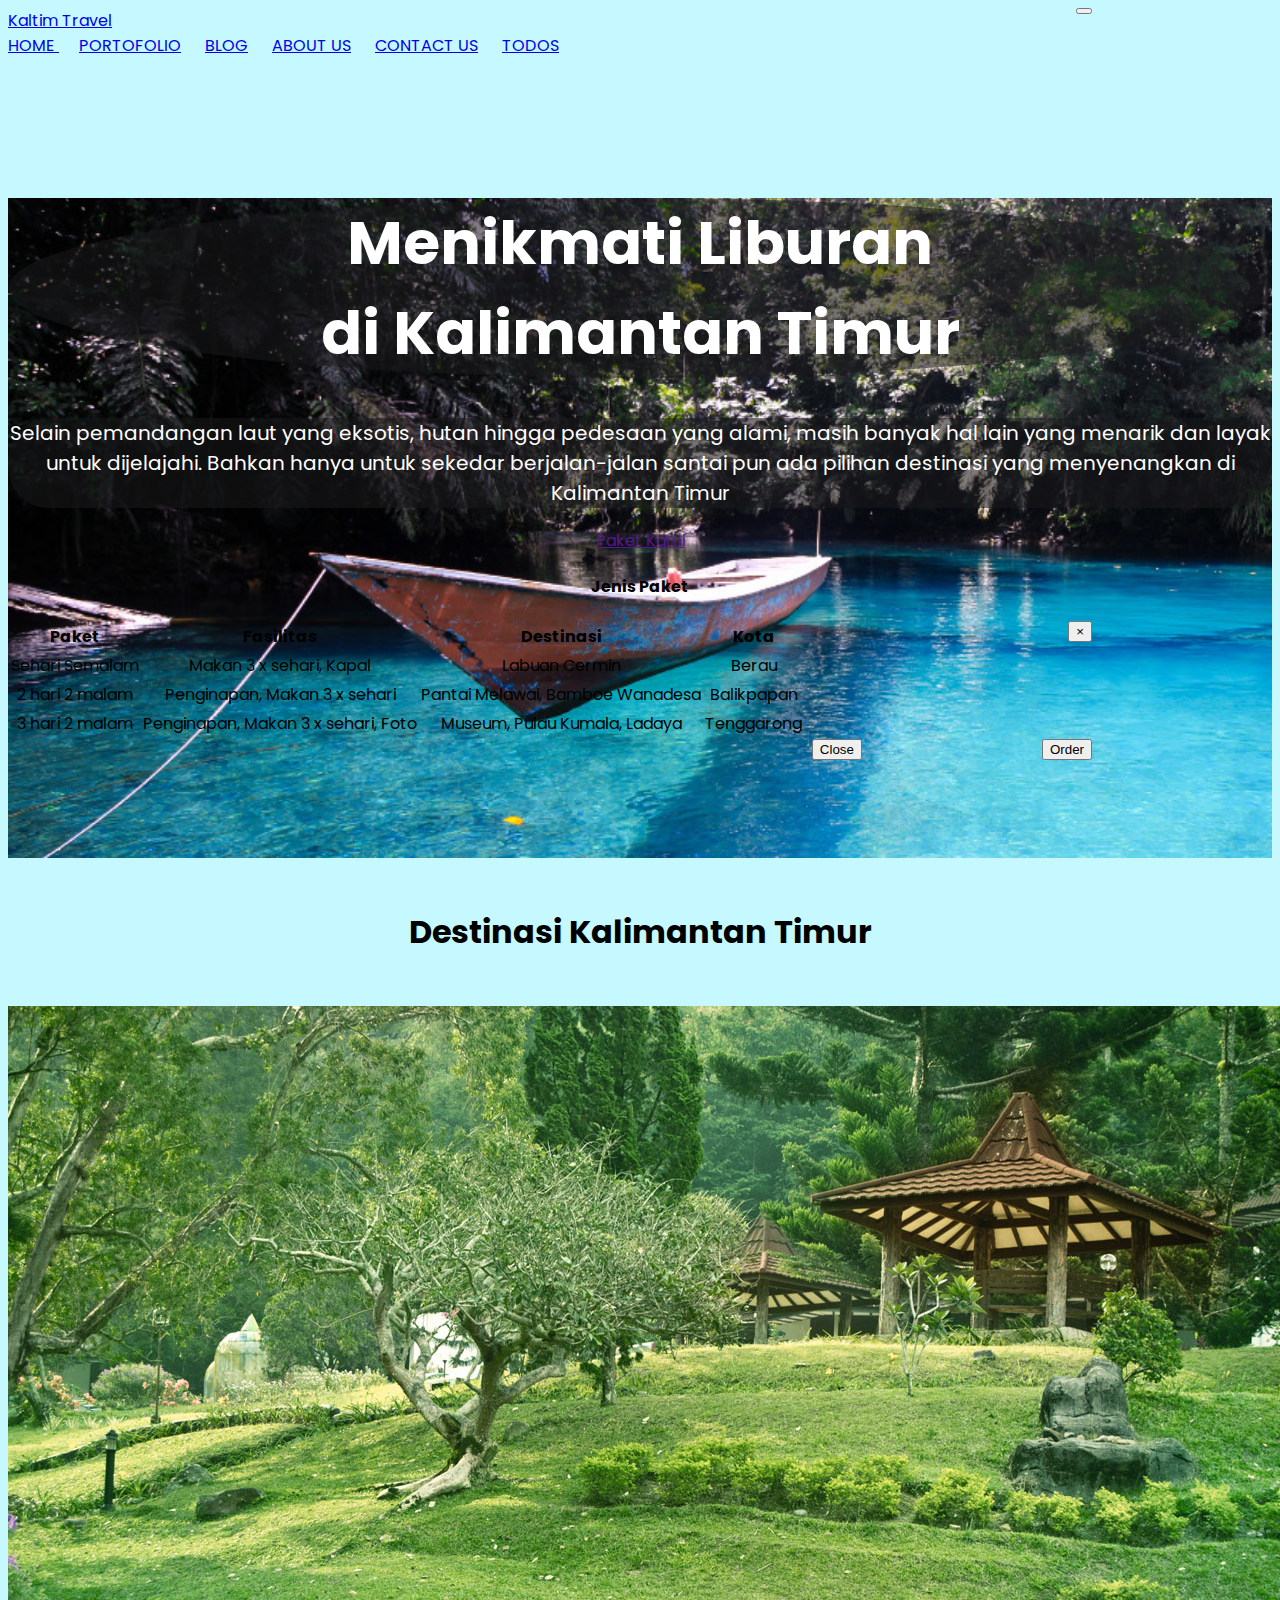
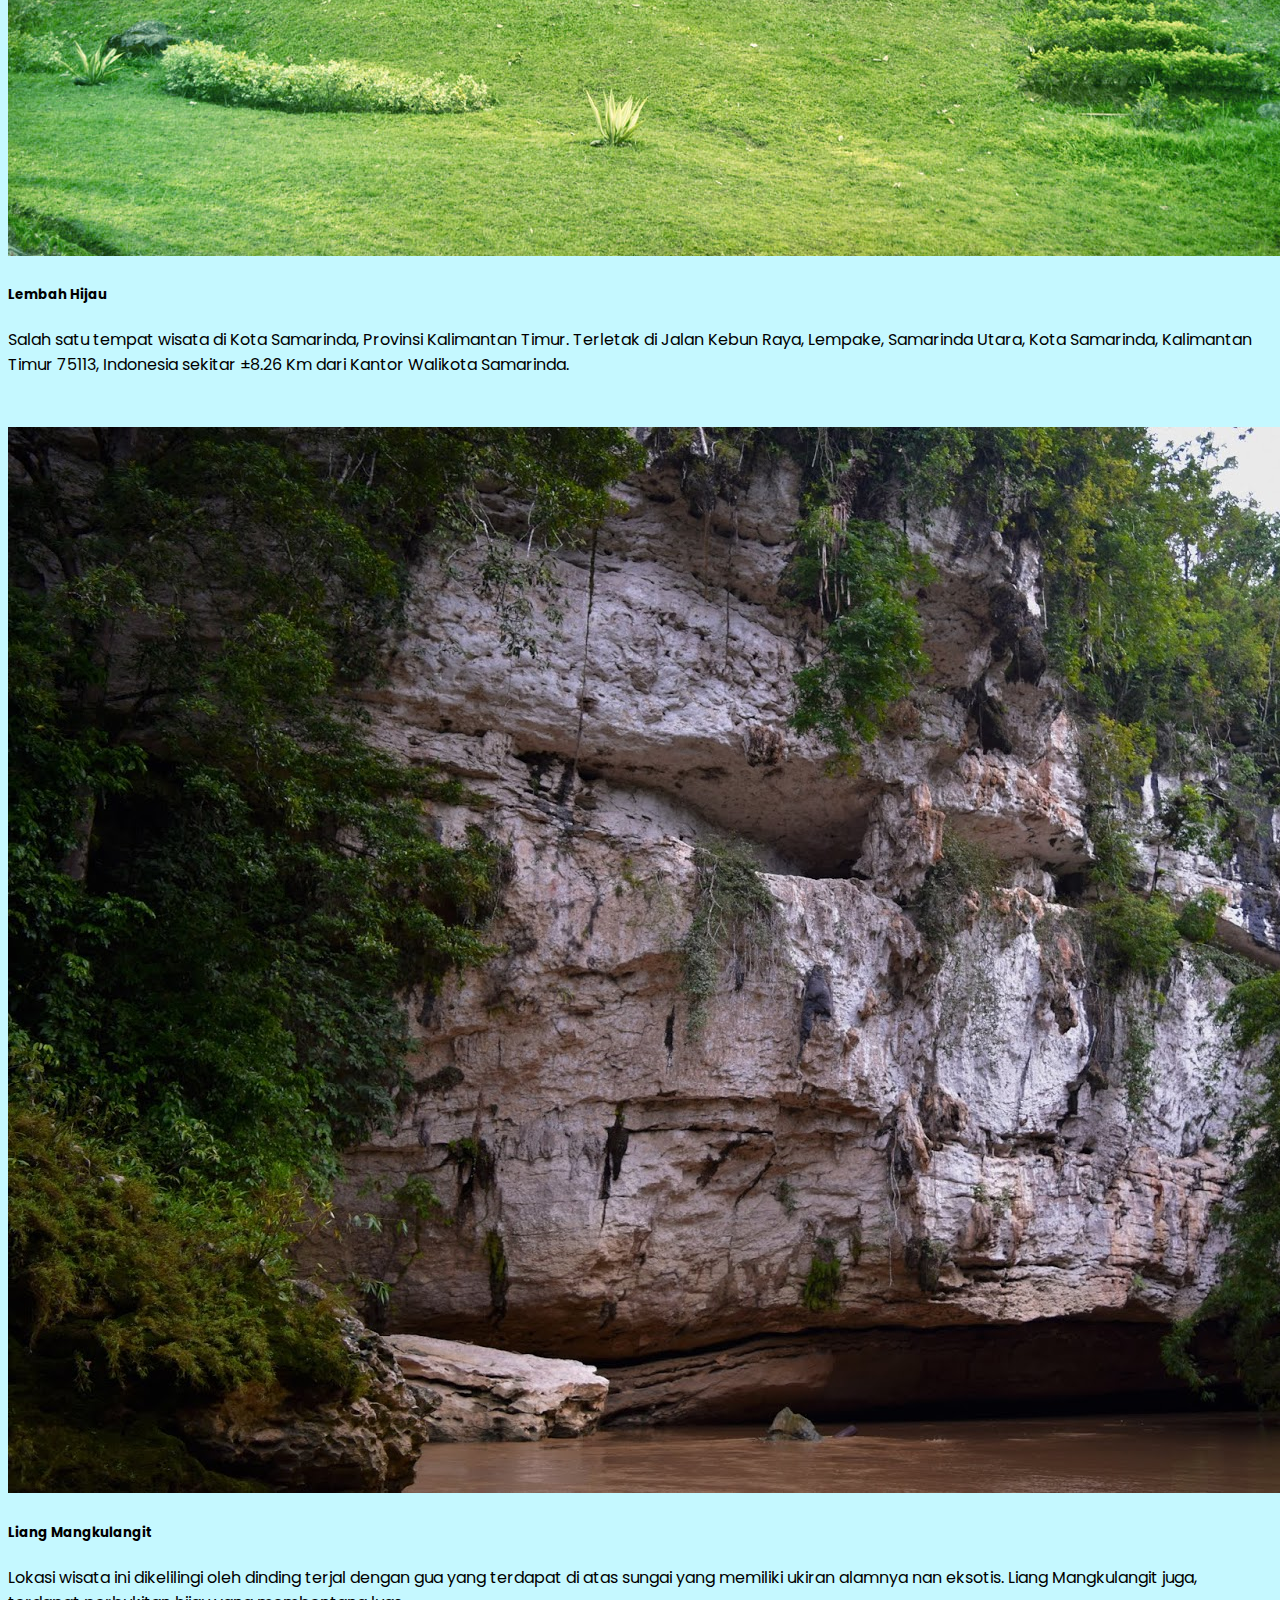
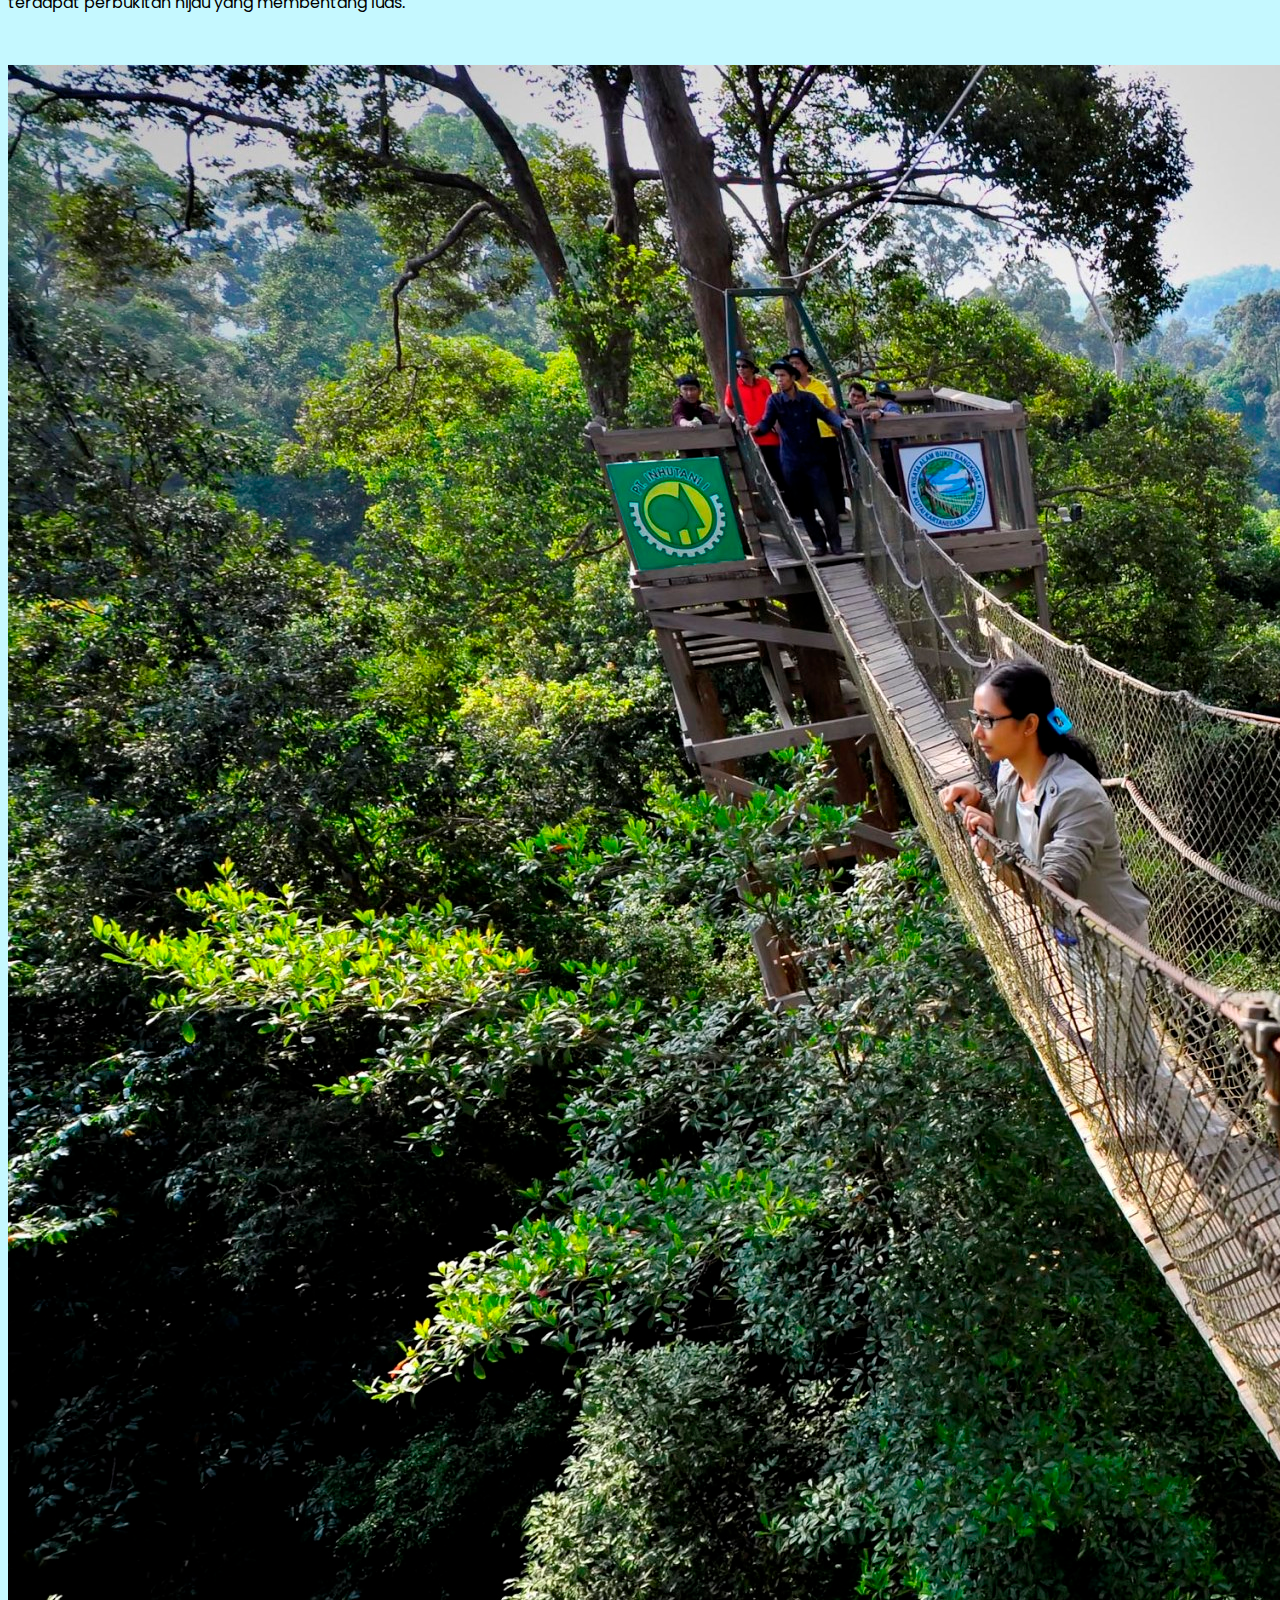
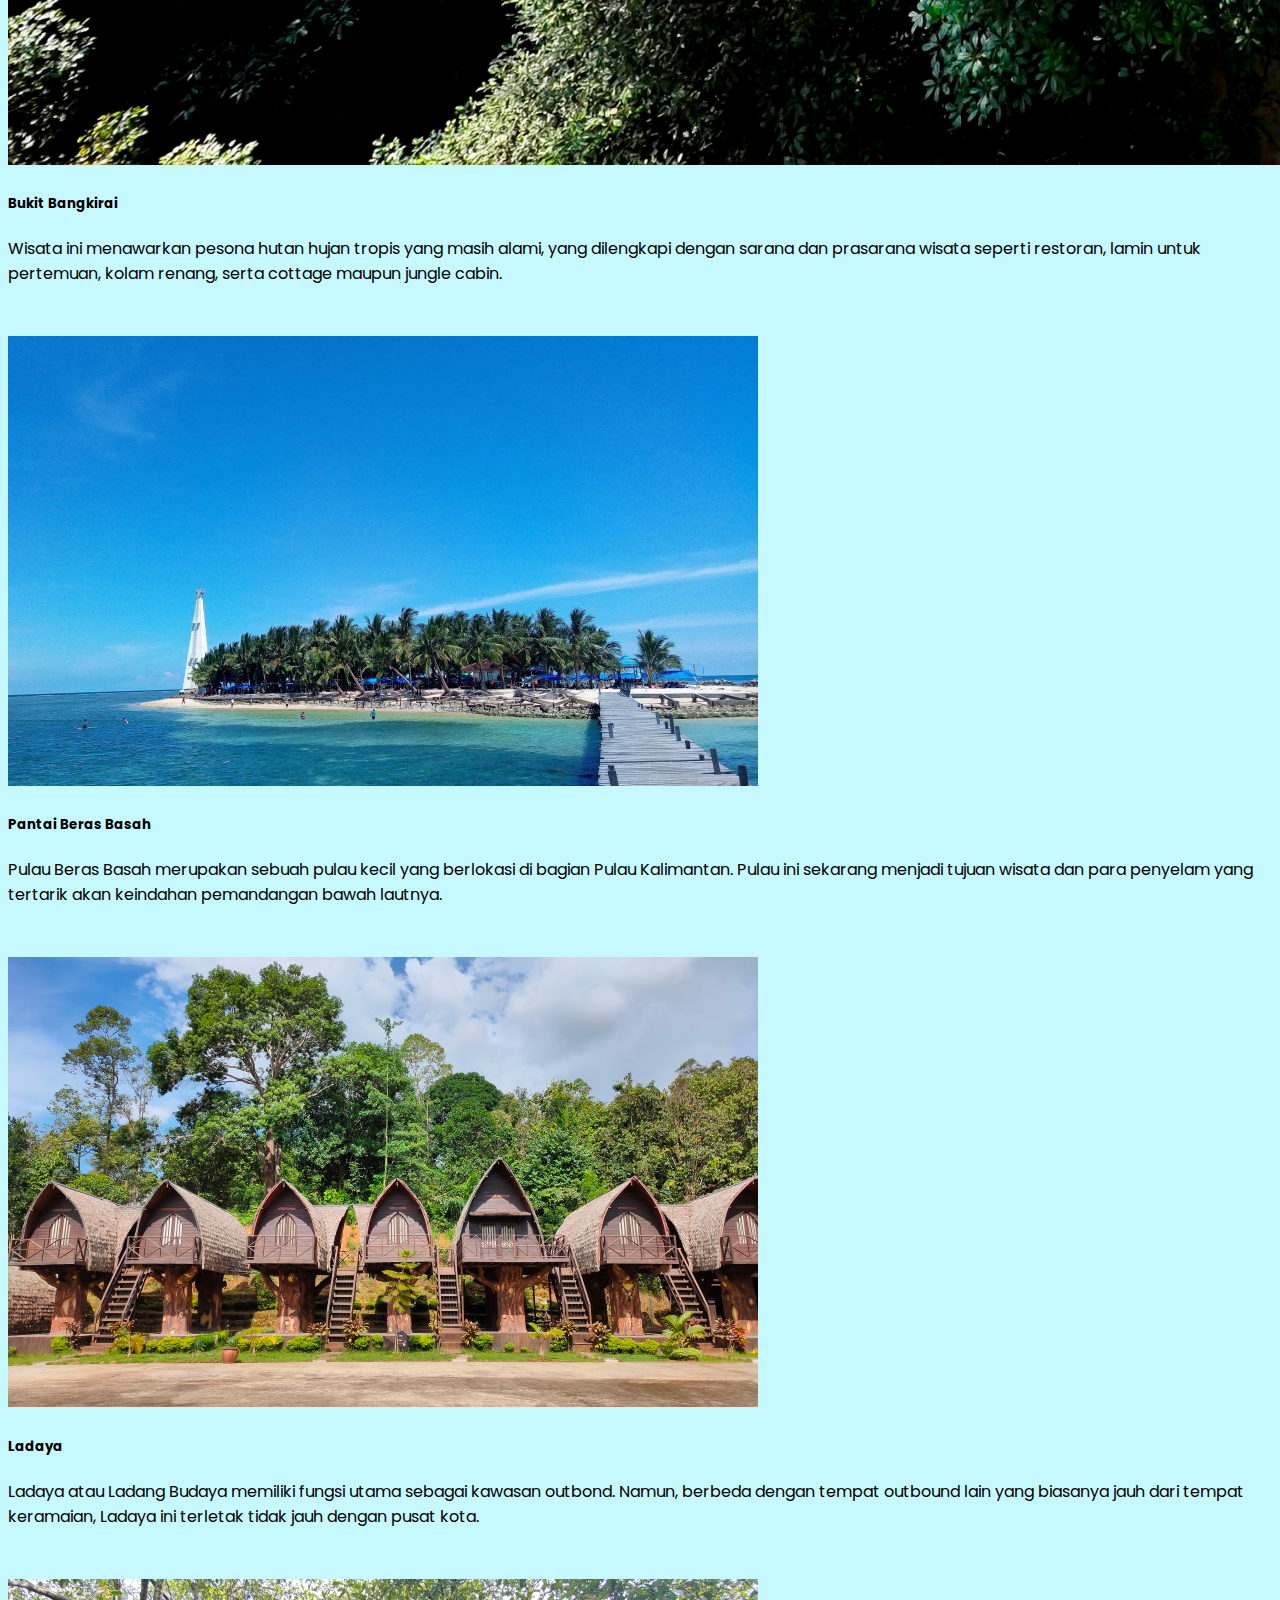
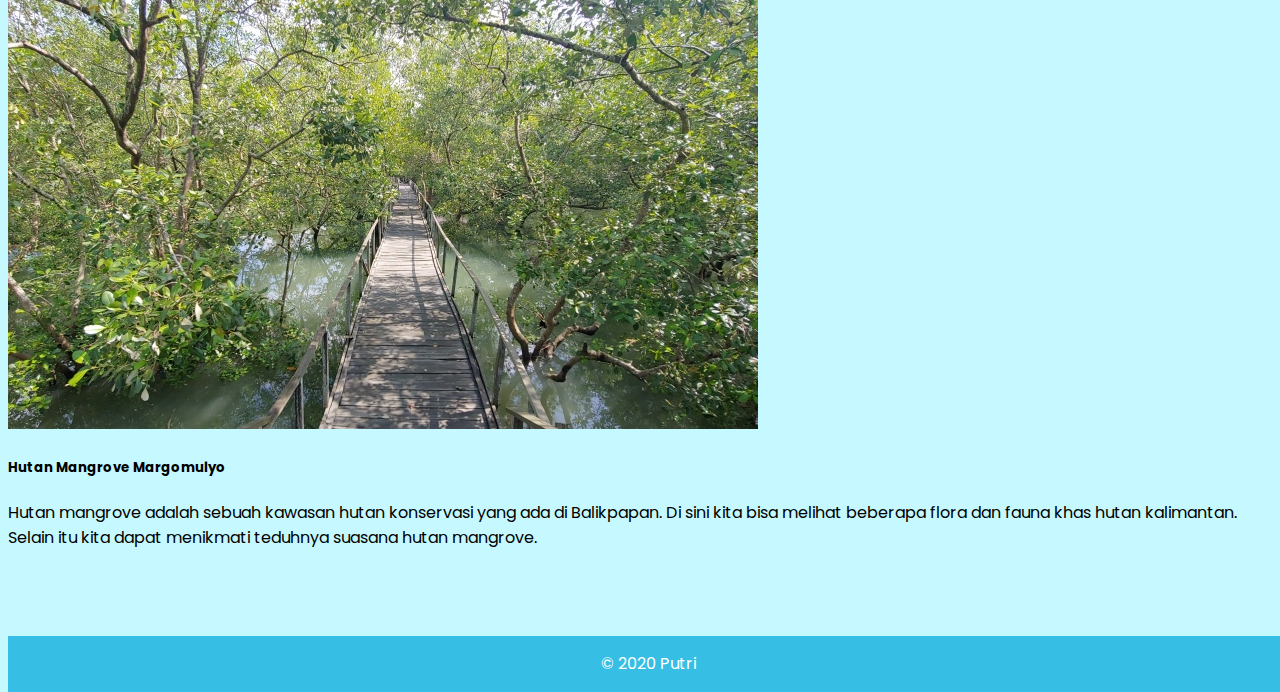
<file: index.html>
<!DOCTYPE html>
<html lang="en">
<head>
    <meta charset="UTF-8">
    <meta http-equiv="X-UA-Compatible" content="IE=edge">
    <meta name="viewport" content="width=device-width, initial-scale=1.0">
    <title>Kaltim Travel</title>

    <!-- Bootstrap CSS -->
    <link rel="stylesheet" href="https://cdn.jsdelivr.net/npm/bootstrap@4.6.2/dist/css/bootstrap.min.css" integrity="sha384-xOolHFLEh07PJGoPkLv1IbcEPTNtaed2xpHsD9ESMhqIYd0nLMwNLD69Npy4HI+N" crossorigin="anonymous">
    <link rel="stylesheet" href="https://cdnjs.cloudflare.com/ajax/libs/font-awesome/4.7.0/css/font-awesome.min.css">

    <!--CSS -->
    <link rel="stylesheet" href="style.css">

    <!-- font google-->
    <link href="https://fonts.googleapis.com/css2?family=Poppins:wght@400;500;700&display=swap" rel="stylesheet">

</head>
<body>

    <!--Navbar-->
    <header>
        <nav class="navbar navbar-expand-lg navbar-light bg-light position-fixed w-100">
            <div class="container">
                <a class="navbar-brand" href="#">Kaltim Travel</a>
                <button class="navbar-toggler" type="button" data-toggle="collapse" data-target="#navbarNavAltMarkup" aria-controls="navbarNavAltMarkup" aria-expanded="false" aria-label="Toggle navigation">
                    <span class="navbar-toggler-icon"></span>
                </button>
                <div class="collapse navbar-collapse" id="navbarNavAltMarkup">
                    <div class="navbar-nav ml-auto">
                        <a class="nav-item nav-link active" href="#home">Home <span class="sr-only">(current)</span></a>
                        <a class="nav-item nav-link" href="portofolio.html">Portofolio</a>
                        <a class="nav-item nav-link" href="blog.html">Blog</a>
                        <a class="nav-item nav-link" href="About.html">About Us</a>
                        <a class="nav-item nav-link" href="contact.html">Contact Us</a>
                        <a class="nav-item nav-link" href="todos.html">Todos</a>
                    </div>
                </div>
            </div>
        </nav>
    </header>

    <!--jumbotron-->
    <div class="jumbotron jumbotron-fluid">
        <div class="container">
            <h1 class="display-4">Menikmati Liburan <br/> di Kalimantan Timur</h1>
            <p class="lead">Selain pemandangan laut yang eksotis, hutan hingga pedesaan yang alami, masih banyak hal lain yang menarik dan layak untuk dijelajahi. Bahkan hanya untuk sekedar berjalan-jalan santai pun ada pilihan destinasi yang menyenangkan di Kalimantan Timur</p>
          
          <!-- Button to Open the Modal -->
          <a href="" class="btn btn-primary tombol" data-toggle="modal" data-target="#myModal">Paket Kami</a>
  
            <!-- The Modal -->
            <div class="container-fluid">
                <div class="modal" id="myModal">
                    <div class="modal-dialog">
                        <div class="modal-content">
                    
                            <!-- Modal Header -->
                            <div class="modal-header">
                                <h4 class="modal-title">Jenis Paket</h4>
                                <button type="button" class="close" data-dismiss="modal">&times;</button>
                            </div>
                    
                            <!-- Modal body -->
                            <div class="modal-body">
                                <table class="table table-striped table-primary">
                                    <thead>
                                      <tr>
                                        <th scope="col">Paket</th>
                                        <th scope="col">Fasilitas</th>
                                        <th scope="col">Destinasi</th>
                                        <th scope="col">Kota</th>
                                      </tr>
                                    </thead>
                                    <tbody>
                                      <tr>
                                        <td>Sehari Semalam</td>
                                        <td>Makan 3 x sehari, Kapal</td>
                                        <td>Labuan Cermin</td>
                                        <td>Berau</td>
                                      </tr>
                                      <tr>
                                        <td>2 hari 2 malam</td>
                                        <td>Penginapan, Makan 3 x sehari</td>
                                        <td>Pantai Melawai, Bamboe Wanadesa</td>
                                        <td>Balikpapan</td>
                                      </tr>
                                      <tr>
                                        <td>3 hari 2 malam</td>
                                        <td>Penginapan, Makan 3 x sehari, Foto</td>
                                        <td>Museum, Pulau Kumala, Ladaya</td>
                                        <td>Tenggarong</td>
                                      </tr>
                                    </tbody>
                                  </table>
                            </div>
                    
                            <!-- Modal footer -->
                            <div class="modal-footer">
                                <button type="button" class="btn btn-primary" data-dismiss="modal">Order</button>
                                <button type="button" class="btn btn-danger" data-dismiss="modal">Close</button>
                            </div>
                        </div>
                    </div>
                </div>
            </div>
        </div>
    </div>

    <!--Card-->
    <div class="container">
        <h1>Destinasi Kalimantan Timur</h1>
        <div class="row row-cols-1 row-cols-md-3">
            <div class="col mb-3">
                <div class="card">
                    <img src="img/Lembah-Hijau.jpg" class="card-img-top" alt="...">
                    <div class="card-body">
                        <h5 class="card-title">Lembah Hijau</h5>
                        <p class="card-text">Salah satu tempat wisata di Kota Samarinda, Provinsi Kalimantan Timur. Terletak di Jalan Kebun Raya, Lempake, Samarinda Utara, Kota Samarinda, Kalimantan Timur 75113, Indonesia sekitar ±8.26 Km dari Kantor Walikota Samarinda.</p>
                    </div>
                </div>
            </div>

            <div class="col mb-3">
                <div class="card">
                    <img src="img/liang-mangkulangit.jpg" class="card-img-top" alt="...">
                    <div class="card-body">
                        <h5 class="card-title">Liang Mangkulangit</h5>
                        <p class="card-text"> Lokasi wisata ini dikelilingi oleh dinding terjal dengan gua yang terdapat di atas sungai yang memiliki ukiran alamnya nan eksotis. Liang Mangkulangit juga, terdapat perbukitan hijau yang membentang luas.</p>
                    </div>
                </div>
            </div>

            <div class="col mb-3">
                <div class="card">
                    <img src="img/Jembatan-Gantung-Bukit-Bangkirai.jpg" class="card-img-top" alt="...">
                    <div class="card-body">
                        <h5 class="card-title">Bukit Bangkirai</h5>
                        <p class="card-text">Wisata ini menawarkan pesona hutan hujan tropis yang masih alami, yang dilengkapi dengan sarana dan prasarana wisata seperti restoran, lamin untuk pertemuan, kolam renang, serta cottage maupun jungle cabin.</p>
                    </div>
                </div>
            </div>

            <div class="col mb-3">
                <div class="card">
                    <img src="img/Pantai Beras Basah.jpg" class="card-img-top" alt="...">
                    <div class="card-body">
                        <h5 class="card-title">Pantai Beras Basah</h5>
                        <p class="card-text">Pulau Beras Basah merupakan sebuah pulau kecil yang berlokasi di bagian Pulau Kalimantan. Pulau ini sekarang menjadi tujuan wisata dan para penyelam yang tertarik akan keindahan pemandangan bawah lautnya.</p>
                    </div>
                </div>
            </div>

            <div class="col mb-3">
                <div class="card">
                    <img src="img/Ladaya.jpg" class="card-img-top" alt="...">
                    <div class="card-body">
                        <h5 class="card-title">Ladaya</h5>
                        <p class="card-text">Ladaya atau Ladang Budaya memiliki fungsi utama sebagai kawasan outbond. Namun, berbeda dengan tempat outbound lain yang biasanya jauh dari tempat keramaian, Ladaya ini terletak tidak jauh dengan pusat kota.</p>
                    </div>
                </div>
            </div>
            
            <div class="col mb-3">
                <div class="card">
                    <img src="img/Mangrove Margomulyo.jpg" class="card-img-top" alt="...">
                    <div class="card-body">
                        <h5 class="card-title">Hutan Mangrove Margomulyo</h5>
                        <p class="card-text">Hutan mangrove adalah sebuah kawasan hutan konservasi yang ada di Balikpapan. Di sini kita bisa melihat beberapa flora dan fauna khas hutan kalimantan. Selain itu kita dapat menikmati teduhnya suasana hutan mangrove.</p>
                    </div>
                </div>
            </div>
        </div>
    </div>

    <!--Footer-->
    <footer class="footer">
        <div class="container">
            <div>
                <p> &copy; 2020 Putri</p>
            </div>
        </div>  
    </footer>

    <!-- Optional JavaScript; choose one of the two! -->

    <!-- Option 1: jQuery and Bootstrap Bundle (includes Popper) -->
    <script src="https://cdn.jsdelivr.net/npm/jquery@3.5.1/dist/jquery.slim.min.js" integrity="sha384-DfXdz2htPH0lsSSs5nCTpuj/zy4C+OGpamoFVy38MVBnE+IbbVYUew+OrCXaRkfj" crossorigin="anonymous"></script>
    <script src="https://cdn.jsdelivr.net/npm/bootstrap@4.6.2/dist/js/bootstrap.bundle.min.js" integrity="sha384-Fy6S3B9q64WdZWQUiU+q4/2Lc9npb8tCaSX9FK7E8HnRr0Jz8D6OP9dO5Vg3Q9ct" crossorigin="anonymous"></script>

    <!-- Option 2: Separate Popper and Bootstrap JS -->
    <!--
    <script src="https://cdn.jsdelivr.net/npm/jquery@3.5.1/dist/jquery.slim.min.js" integrity="sha384-DfXdz2htPH0lsSSs5nCTpuj/zy4C+OGpamoFVy38MVBnE+IbbVYUew+OrCXaRkfj" crossorigin="anonymous"></script>
    <script src="https://cdn.jsdelivr.net/npm/popper.js@1.16.1/dist/umd/popper.min.js" integrity="sha384-9/reFTGAW83EW2RDu2S0VKaIzap3H66lZH81PoYlFhbGU+6BZp6G7niu735Sk7lN" crossorigin="anonymous"></script>
    <script src="https://cdn.jsdelivr.net/npm/bootstrap@4.6.2/dist/js/bootstrap.min.js" integrity="sha384-+sLIOodYLS7CIrQpBjl+C7nPvqq+FbNUBDunl/OZv93DB7Ln/533i8e/mZXLi/P+" crossorigin="anonymous"></script>
    -->
</body>
</html>
</file>
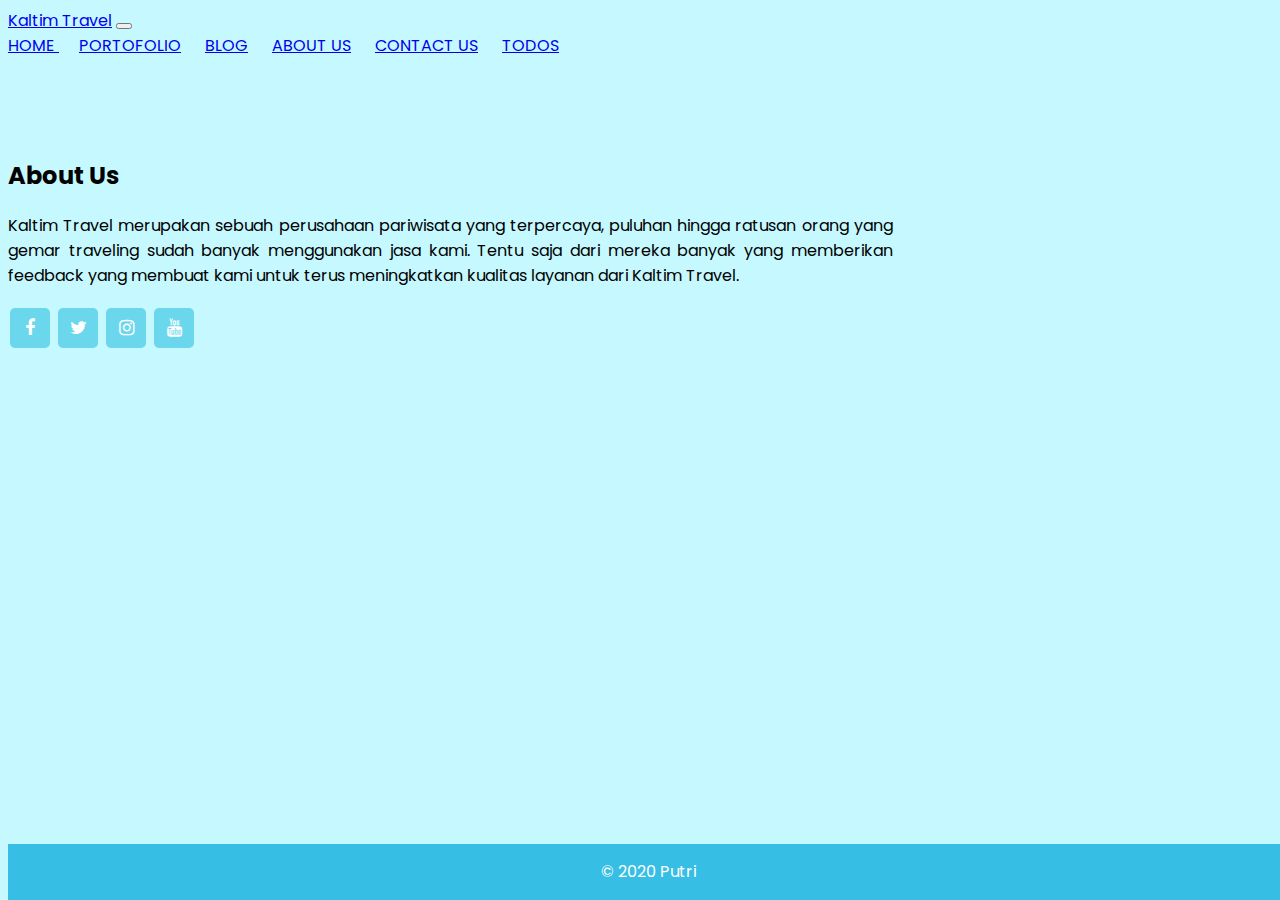
<file: About.html>
<!DOCTYPE html>
<html lang="en">
<head>
    <meta charset="UTF-8">
    <meta http-equiv="X-UA-Compatible" content="IE=edge">
    <meta name="viewport" content="width=device-width, initial-scale=1.0">
    <title>Kaltim Travel</title>

    <!-- Bootstrap CSS -->
    <link rel="stylesheet" href="https://cdn.jsdelivr.net/npm/bootstrap@4.6.2/dist/css/bootstrap.min.css" integrity="sha384-xOolHFLEh07PJGoPkLv1IbcEPTNtaed2xpHsD9ESMhqIYd0nLMwNLD69Npy4HI+N" crossorigin="anonymous">
    <link rel="stylesheet" href="https://cdnjs.cloudflare.com/ajax/libs/font-awesome/4.7.0/css/font-awesome.min.css">


    <!-- font google-->
    <link href="https://fonts.googleapis.com/css2?family=Poppins:wght@400;500;700&display=swap" rel="stylesheet">

    <style>
        body {
        font-family: 'Poppins', sans-serif;
        background-color: #C5F8FF;
        }

        .navbar {
            z-index: 3;
        }

        footer {
            position: absolute;
            width: 100%;
            background: rgb(55, 190, 228);
            color: white;
            margin-top: 70px;
            bottom: 0%;
        }

        .footer .container p {
            text-align: center;
            margin-top: 15px;
        }

        .about {
            margin-top: 100px;
        }

        .main-content{
            display: flex;
        }

        .main-content .box {
            flex-basis: 70%;
            
        }

        .left .content .social {
            margin: 20px 0 0 0;
        }

        .left .content p {
            text-align: justify;
        }

        .left .content .social a{
            margin: 2px;
            text-align: center;
        }

        .left .content .social a span {
            height: 40px;
            width: 40px;
            background: #6bd7ed;
            line-height: 40px;
            text-align: center;
            color: white;
            font-size: 18px;
            border-radius: 5px;
            transition: .3s;   
        }

        .left .content .social a span:hover {
            background: #40b6d0;
        }

        .center .content {
            padding-left: 80px;
            
        }

        .center h2 {
            padding-left: 80px;
        }

        .right .content {
            padding-left: 80px;
        }

        .right h2 {
            padding-left: 80px;
        }



        /* Desktop version */
        @media (min-width: 992px) {
            .nav-link{
                text-transform: uppercase;
                margin-right: 20px;
            }

            .nav-link:hover {
                color: #f6f6f6;
                background-color: #ddd;
            }  

        }
    </style>
</head>
<body>

    <!--Navbar-->
    <header>
        <nav class="navbar navbar-expand-lg navbar-light bg-light position-fixed w-100">
            <div class="container">
                <a class="navbar-brand" href="#">Kaltim Travel</a>
                <button class="navbar-toggler" type="button" data-toggle="collapse" data-target="#navbarNavAltMarkup" aria-controls="navbarNavAltMarkup" aria-expanded="false" aria-label="Toggle navigation">
                    <span class="navbar-toggler-icon"></span>
                </button>
                <div class="collapse navbar-collapse" id="navbarNavAltMarkup">
                    <div class="navbar-nav ml-auto">
                        <a class="nav-item nav-link" href="index.html">Home <span class="sr-only">(current)</span></a>
                        <a class="nav-item nav-link" href="portofolio.html">Portofolio</a>
                        <a class="nav-item nav-link" href="blog.html">Blog</a>
                        <a class="nav-item nav-link active" href="#about">About Us</a>
                        <a class="nav-item nav-link" href="contact.html">Contact Us</a>
                        <a class="nav-item nav-link" href="todos.html">Todos</a>
                    </div>
                </div>
            </div>
        </nav>
    </header>

    <!--Section-->
    <section>
        <div class="container">
            <div class="container">
                <div class="main-content">
                    <div class="left box">
                        <h2 class="about" id="about">About Us</h2>
                        <div class="content">
                            <p>Kaltim Travel merupakan sebuah perusahaan pariwisata yang terpercaya, puluhan hingga ratusan orang yang gemar traveling sudah banyak menggunakan jasa kami. Tentu saja dari mereka banyak yang memberikan feedback yang membuat kami untuk terus meningkatkan kualitas layanan dari Kaltim Travel.</p>
                            <div class="social">
                                <a href="#"><span class="fa fa-facebook"></span></a>
                                <a href="#"><span class="fa fa-twitter"></span></a>
                                <a href="#"><span class="fa fa-instagram"></span></a>
                                <a href="#"><span class="fa fa-youtube"></span></a>
                            </div>
                        </div>
                    </div>
                </div>
            </div>
                    
        </div>
    </section>

    <!--Footer-->
    <footer class="footer">
        <div class="container">
            <div>
                <p> &copy; 2020 Putri</p>
            </div>
        </div>  
    </footer>

    <!-- Optional JavaScript; choose one of the two! -->

    <!-- Option 1: jQuery and Bootstrap Bundle (includes Popper) -->
    <script src="https://cdn.jsdelivr.net/npm/jquery@3.5.1/dist/jquery.slim.min.js" integrity="sha384-DfXdz2htPH0lsSSs5nCTpuj/zy4C+OGpamoFVy38MVBnE+IbbVYUew+OrCXaRkfj" crossorigin="anonymous"></script>
    <script src="https://cdn.jsdelivr.net/npm/bootstrap@4.6.2/dist/js/bootstrap.bundle.min.js" integrity="sha384-Fy6S3B9q64WdZWQUiU+q4/2Lc9npb8tCaSX9FK7E8HnRr0Jz8D6OP9dO5Vg3Q9ct" crossorigin="anonymous"></script>

    <!-- Option 2: Separate Popper and Bootstrap JS -->
    <!--
    <script src="https://cdn.jsdelivr.net/npm/jquery@3.5.1/dist/jquery.slim.min.js" integrity="sha384-DfXdz2htPH0lsSSs5nCTpuj/zy4C+OGpamoFVy38MVBnE+IbbVYUew+OrCXaRkfj" crossorigin="anonymous"></script>
    <script src="https://cdn.jsdelivr.net/npm/popper.js@1.16.1/dist/umd/popper.min.js" integrity="sha384-9/reFTGAW83EW2RDu2S0VKaIzap3H66lZH81PoYlFhbGU+6BZp6G7niu735Sk7lN" crossorigin="anonymous"></script>
    <script src="https://cdn.jsdelivr.net/npm/bootstrap@4.6.2/dist/js/bootstrap.min.js" integrity="sha384-+sLIOodYLS7CIrQpBjl+C7nPvqq+FbNUBDunl/OZv93DB7Ln/533i8e/mZXLi/P+" crossorigin="anonymous"></script>
    -->
</body>
</html>
</file>
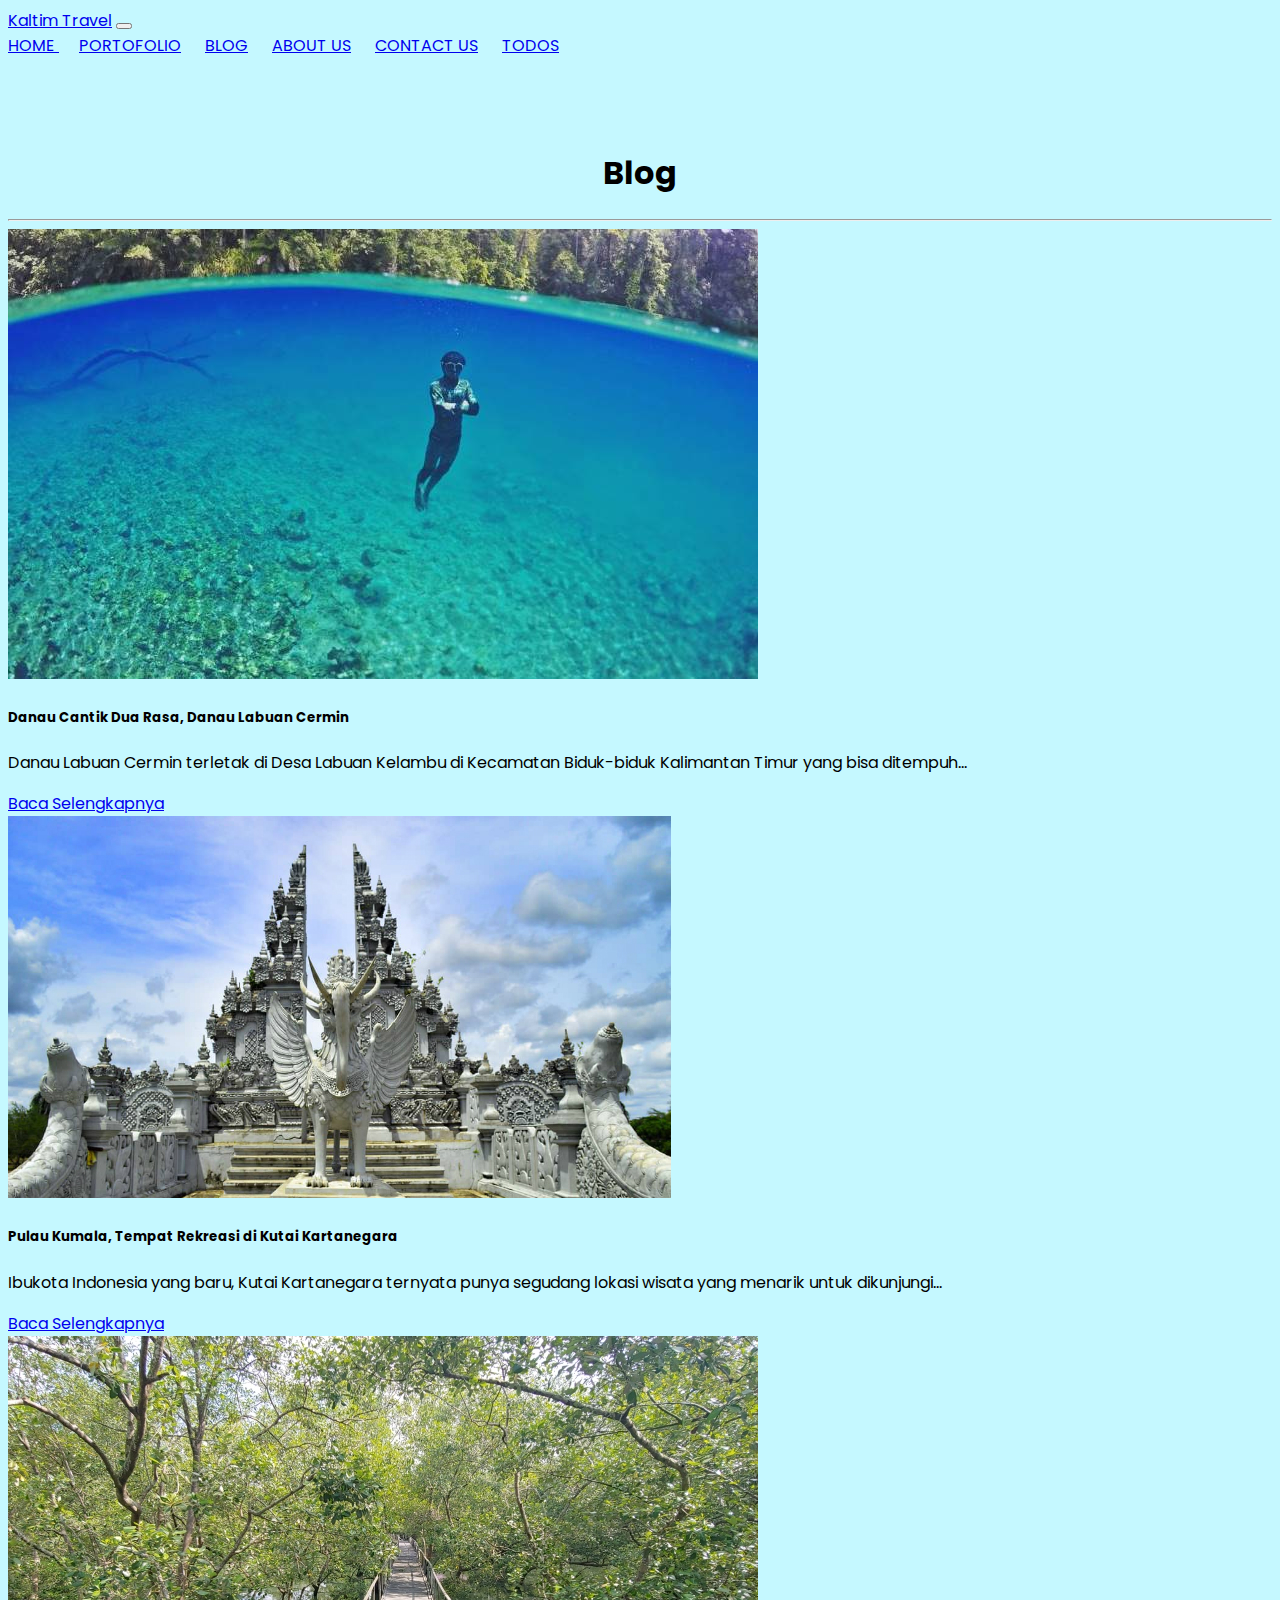
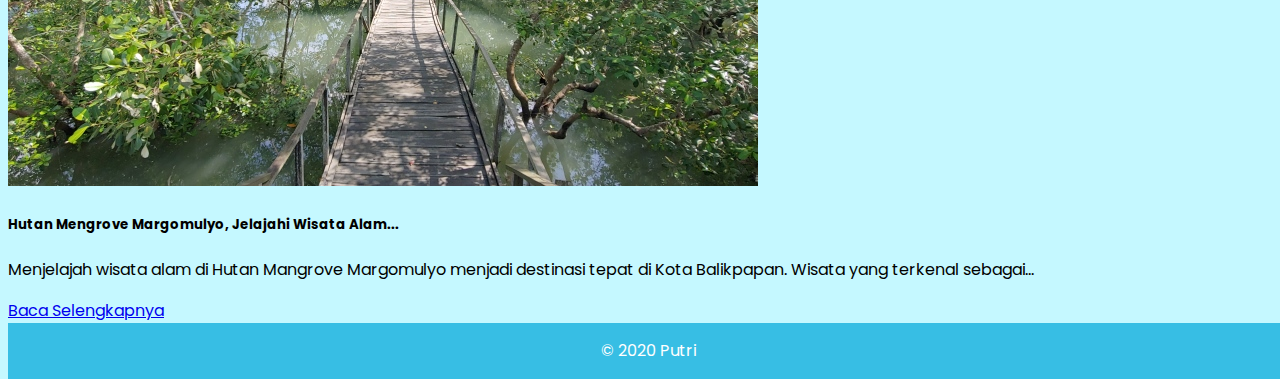
<file: blog.html>
<!DOCTYPE html>
<html lang="en">
<head>
    <meta charset="UTF-8">
    <meta http-equiv="X-UA-Compatible" content="IE=edge">
    <meta name="viewport" content="width=device-width, initial-scale=1.0">
    <title>Kaltim Travel</title>

    <!-- Bootstrap CSS -->
    <link rel="stylesheet" href="https://cdn.jsdelivr.net/npm/bootstrap@4.6.2/dist/css/bootstrap.min.css" integrity="sha384-xOolHFLEh07PJGoPkLv1IbcEPTNtaed2xpHsD9ESMhqIYd0nLMwNLD69Npy4HI+N" crossorigin="anonymous">
    <link rel="stylesheet" href="https://cdnjs.cloudflare.com/ajax/libs/font-awesome/4.7.0/css/font-awesome.min.css">

    <!--CSS -->
    <link rel="stylesheet" href="style2.css">

    <!-- font google-->
    <link href="https://fonts.googleapis.com/css2?family=Poppins:wght@400;500;700&display=swap" rel="stylesheet">

</head>
<body>

    <!--Navbar-->
    <header>
        <nav class="navbar navbar-expand-lg navbar-light bg-light position-fixed w-100">
            <div class="container">
                <a class="navbar-brand" href="#">Kaltim Travel</a>
                <button class="navbar-toggler" type="button" data-toggle="collapse" data-target="#navbarNavAltMarkup" aria-controls="navbarNavAltMarkup" aria-expanded="false" aria-label="Toggle navigation">
                    <span class="navbar-toggler-icon"></span>
                </button>
                <div class="collapse navbar-collapse" id="navbarNavAltMarkup">
                    <div class="navbar-nav ml-auto">
                        <a class="nav-item nav-link" href="index.html">Home <span class="sr-only">(current)</span></a>
                        <a class="nav-item nav-link" href="portofolio.html">Portofolio</a>
                        <a class="nav-item nav-link active" href="#blog">Blog</a>
                        <a class="nav-item nav-link" href="About.html">About Us</a>
                        <a class="nav-item nav-link" href="contact.html">Contact Us</a>
                        <a class="nav-item nav-link" href="todos.html">Todos</a>
                    </div>
                </div>
            </div>
        </nav>
    </header>

    <!--Section-->
    <div class="container">
        <h1 class="title">Blog</h1><hr/>
        <div class="row row-cols-1 row-cols-md-3">
            <div class="col mb-3">
                <div class="card">
                    <img src="img/Labuan-Cermin.jpg" class="card-img-top" alt="...">
                    <div class="card-body">
                        <h5 class="card-title">Danau Cantik Dua Rasa, Danau Labuan Cermin</h5>
                        <p class="card-text">Danau Labuan Cermin terletak di Desa Labuan Kelambu di Kecamatan Biduk-biduk Kalimantan Timur yang bisa ditempuh...</p>
                        <a href="#" class="btn btn-primary">Baca Selengkapnya</a>
                    </div>
                </div>
            </div>

            <div class="col mb-3">
                <div class="card">
                    <img src="Tenggarong/Pulau-Kumala.jpg" class="card-img-top" alt="...">
                    <div class="card-body">
                        <h5 class="card-title">Pulau Kumala, Tempat Rekreasi di Kutai Kartanegara</h5>
                        <p class="card-text">  
                            Ibukota Indonesia yang baru, Kutai Kartanegara ternyata punya segudang lokasi wisata yang menarik untuk dikunjungi...</p>
                        <a href="#" class="btn btn-primary">Baca Selengkapnya</a>
                    </div>
                </div>
            </div>

            <div class="col mb-3">
                <div class="card">
                    <img src="img/Mangrove Margomulyo.jpg" class="card-img-top" alt="...">
                    <div class="card-body">
                        <h5 class="card-title">Hutan Mengrove Margomulyo, Jelajahi Wisata Alam...</h5>
                        <p class="card-text">  
                            Menjelajah wisata alam di Hutan Mangrove Margomulyo menjadi destinasi tepat di Kota Balikpapan. Wisata yang terkenal sebagai...</p>
                        <a href="#" class="btn btn-primary">Baca Selengkapnya</a>
                    </div>
                </div>
            </div>
        </div>
    </div>

    <!--Footer-->
    <footer class="footer">
        <div class="container">
            <div>
                <p> &copy; 2020 Putri</p>
            </div>
        </div>  
    </footer>

    <!-- Optional JavaScript; choose one of the two! -->

    <!-- Option 1: jQuery and Bootstrap Bundle (includes Popper) -->
    <script src="https://cdn.jsdelivr.net/npm/jquery@3.5.1/dist/jquery.slim.min.js" integrity="sha384-DfXdz2htPH0lsSSs5nCTpuj/zy4C+OGpamoFVy38MVBnE+IbbVYUew+OrCXaRkfj" crossorigin="anonymous"></script>
    <script src="https://cdn.jsdelivr.net/npm/bootstrap@4.6.2/dist/js/bootstrap.bundle.min.js" integrity="sha384-Fy6S3B9q64WdZWQUiU+q4/2Lc9npb8tCaSX9FK7E8HnRr0Jz8D6OP9dO5Vg3Q9ct" crossorigin="anonymous"></script>

    <!-- Option 2: Separate Popper and Bootstrap JS -->
    <!--
    <script src="https://cdn.jsdelivr.net/npm/jquery@3.5.1/dist/jquery.slim.min.js" integrity="sha384-DfXdz2htPH0lsSSs5nCTpuj/zy4C+OGpamoFVy38MVBnE+IbbVYUew+OrCXaRkfj" crossorigin="anonymous"></script>
    <script src="https://cdn.jsdelivr.net/npm/popper.js@1.16.1/dist/umd/popper.min.js" integrity="sha384-9/reFTGAW83EW2RDu2S0VKaIzap3H66lZH81PoYlFhbGU+6BZp6G7niu735Sk7lN" crossorigin="anonymous"></script>
    <script src="https://cdn.jsdelivr.net/npm/bootstrap@4.6.2/dist/js/bootstrap.min.js" integrity="sha384-+sLIOodYLS7CIrQpBjl+C7nPvqq+FbNUBDunl/OZv93DB7Ln/533i8e/mZXLi/P+" crossorigin="anonymous"></script>
    -->
</body>
</html>
</file>
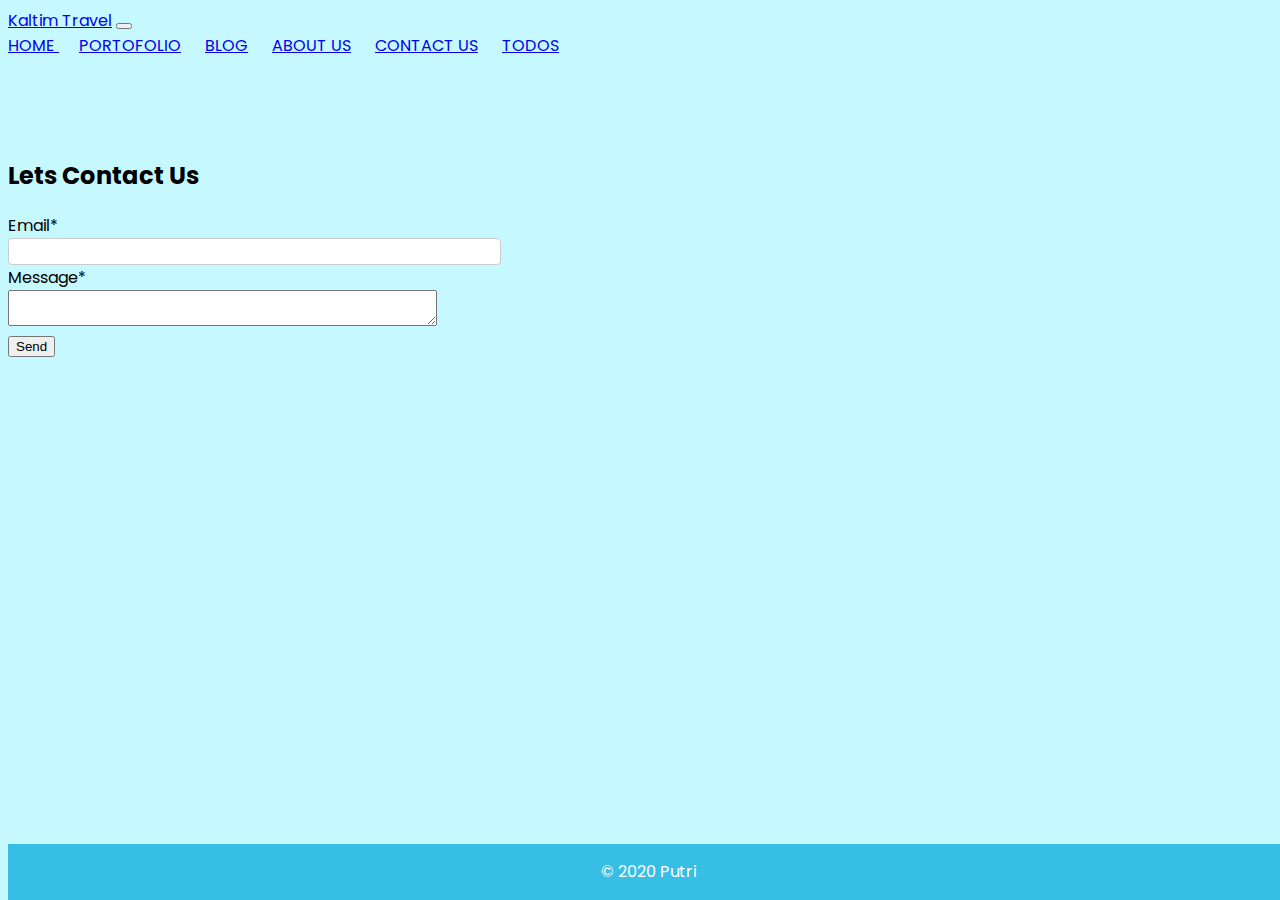
<file: contact.html>
<!DOCTYPE html>
<html lang="en">
<head>
    <meta charset="UTF-8">
    <meta http-equiv="X-UA-Compatible" content="IE=edge">
    <meta name="viewport" content="width=device-width, initial-scale=1.0">
    <title>Kaltim Travel</title>

    <!-- Bootstrap CSS -->
    <link rel="stylesheet" href="https://cdn.jsdelivr.net/npm/bootstrap@4.6.2/dist/css/bootstrap.min.css" integrity="sha384-xOolHFLEh07PJGoPkLv1IbcEPTNtaed2xpHsD9ESMhqIYd0nLMwNLD69Npy4HI+N" crossorigin="anonymous">
    <link rel="stylesheet" href="https://cdnjs.cloudflare.com/ajax/libs/font-awesome/4.7.0/css/font-awesome.min.css">


    <!-- font google-->
    <link href="https://fonts.googleapis.com/css2?family=Poppins:wght@400;500;700&display=swap" rel="stylesheet">

    <style>
        body {
        font-family: 'Poppins', sans-serif;
        background-color: #C5F8FF;
        }

        .navbar {
            z-index: 3;
        }

        footer {
            position: absolute;
            width: 100%;
            background: rgb(55, 190, 228);
            color: white;
            margin-top: 70px;
            bottom: 0%;
        }

        .footer .container p {
            text-align: center;
            margin-top: 15px;
        }

        .container h2 {
            padding-top: 80px;
        }


        input[type=email], select {
            width: 39%;
            padding: 5px 20px;
            display: inline-block;
            border: 1px solid #ccc;
            border-radius: 4px;
            box-sizing: border-box;
        }





        /* Desktop version */
        @media (min-width: 992px) {
            .nav-link{
                text-transform: uppercase;
                margin-right: 20px;
            }

            .nav-link:hover {
                color: #f6f6f6;
                background-color: #ddd;
            }  

        }
    </style>
</head>
<body>

    <!--Navbar-->
    <header>
        <nav class="navbar navbar-expand-lg navbar-light bg-light position-fixed w-100">
            <div class="container">
                <a class="navbar-brand" href="#">Kaltim Travel</a>
                <button class="navbar-toggler" type="button" data-toggle="collapse" data-target="#navbarNavAltMarkup" aria-controls="navbarNavAltMarkup" aria-expanded="false" aria-label="Toggle navigation">
                    <span class="navbar-toggler-icon"></span>
                </button>
                <div class="collapse navbar-collapse" id="navbarNavAltMarkup">
                    <div class="navbar-nav ml-auto">
                        <a class="nav-item nav-link" href="index.html">Home <span class="sr-only">(current)</span></a>
                        <a class="nav-item nav-link" href="portofolio.html">Portofolio</a>
                        <a class="nav-item nav-link" href="blog.html">Blog</a>
                        <a class="nav-item nav-link" href="About.html">About Us</a>
                        <a class="nav-item nav-link active" href="#contact">Contact Us</a>
                        <a class="nav-item nav-link" href="todos.html">Todos</a>
                    </div>
                </div>
            </div>
        </nav>
    </header>

    <!--Section-->
    <section>
        <div class="container">
            <div class="right box">
                <h2>Lets Contact Us</h2>
                <div class="content">
                    <form action="">
                        <div class="email">
                            <div class="text">Email*</div>
                            <input type="email" required>
                        </div>
                        <div class="msg">
                            <div class="text">Message*</div>
                            <textarea cols="51" rows="2" required></textarea>
                        </div>
                        <div>
                            <button type="submit" class="btn btn-info">Send</button>
                        </div>
                    </form>
                </div>
            </div>
                    
        </div>
    </section>

    <!--Footer-->
    <footer class="footer">
        <div class="container">
            <div>
                <p> &copy; 2020 Putri</p>
            </div>
        </div>  
    </footer>

    <!-- Optional JavaScript; choose one of the two! -->

    <!-- Option 1: jQuery and Bootstrap Bundle (includes Popper) -->
    <script src="https://cdn.jsdelivr.net/npm/jquery@3.5.1/dist/jquery.slim.min.js" integrity="sha384-DfXdz2htPH0lsSSs5nCTpuj/zy4C+OGpamoFVy38MVBnE+IbbVYUew+OrCXaRkfj" crossorigin="anonymous"></script>
    <script src="https://cdn.jsdelivr.net/npm/bootstrap@4.6.2/dist/js/bootstrap.bundle.min.js" integrity="sha384-Fy6S3B9q64WdZWQUiU+q4/2Lc9npb8tCaSX9FK7E8HnRr0Jz8D6OP9dO5Vg3Q9ct" crossorigin="anonymous"></script>

    <!-- Option 2: Separate Popper and Bootstrap JS -->
    <!--
    <script src="https://cdn.jsdelivr.net/npm/jquery@3.5.1/dist/jquery.slim.min.js" integrity="sha384-DfXdz2htPH0lsSSs5nCTpuj/zy4C+OGpamoFVy38MVBnE+IbbVYUew+OrCXaRkfj" crossorigin="anonymous"></script>
    <script src="https://cdn.jsdelivr.net/npm/popper.js@1.16.1/dist/umd/popper.min.js" integrity="sha384-9/reFTGAW83EW2RDu2S0VKaIzap3H66lZH81PoYlFhbGU+6BZp6G7niu735Sk7lN" crossorigin="anonymous"></script>
    <script src="https://cdn.jsdelivr.net/npm/bootstrap@4.6.2/dist/js/bootstrap.min.js" integrity="sha384-+sLIOodYLS7CIrQpBjl+C7nPvqq+FbNUBDunl/OZv93DB7Ln/533i8e/mZXLi/P+" crossorigin="anonymous"></script>
    -->
</body>
</html>
</file>
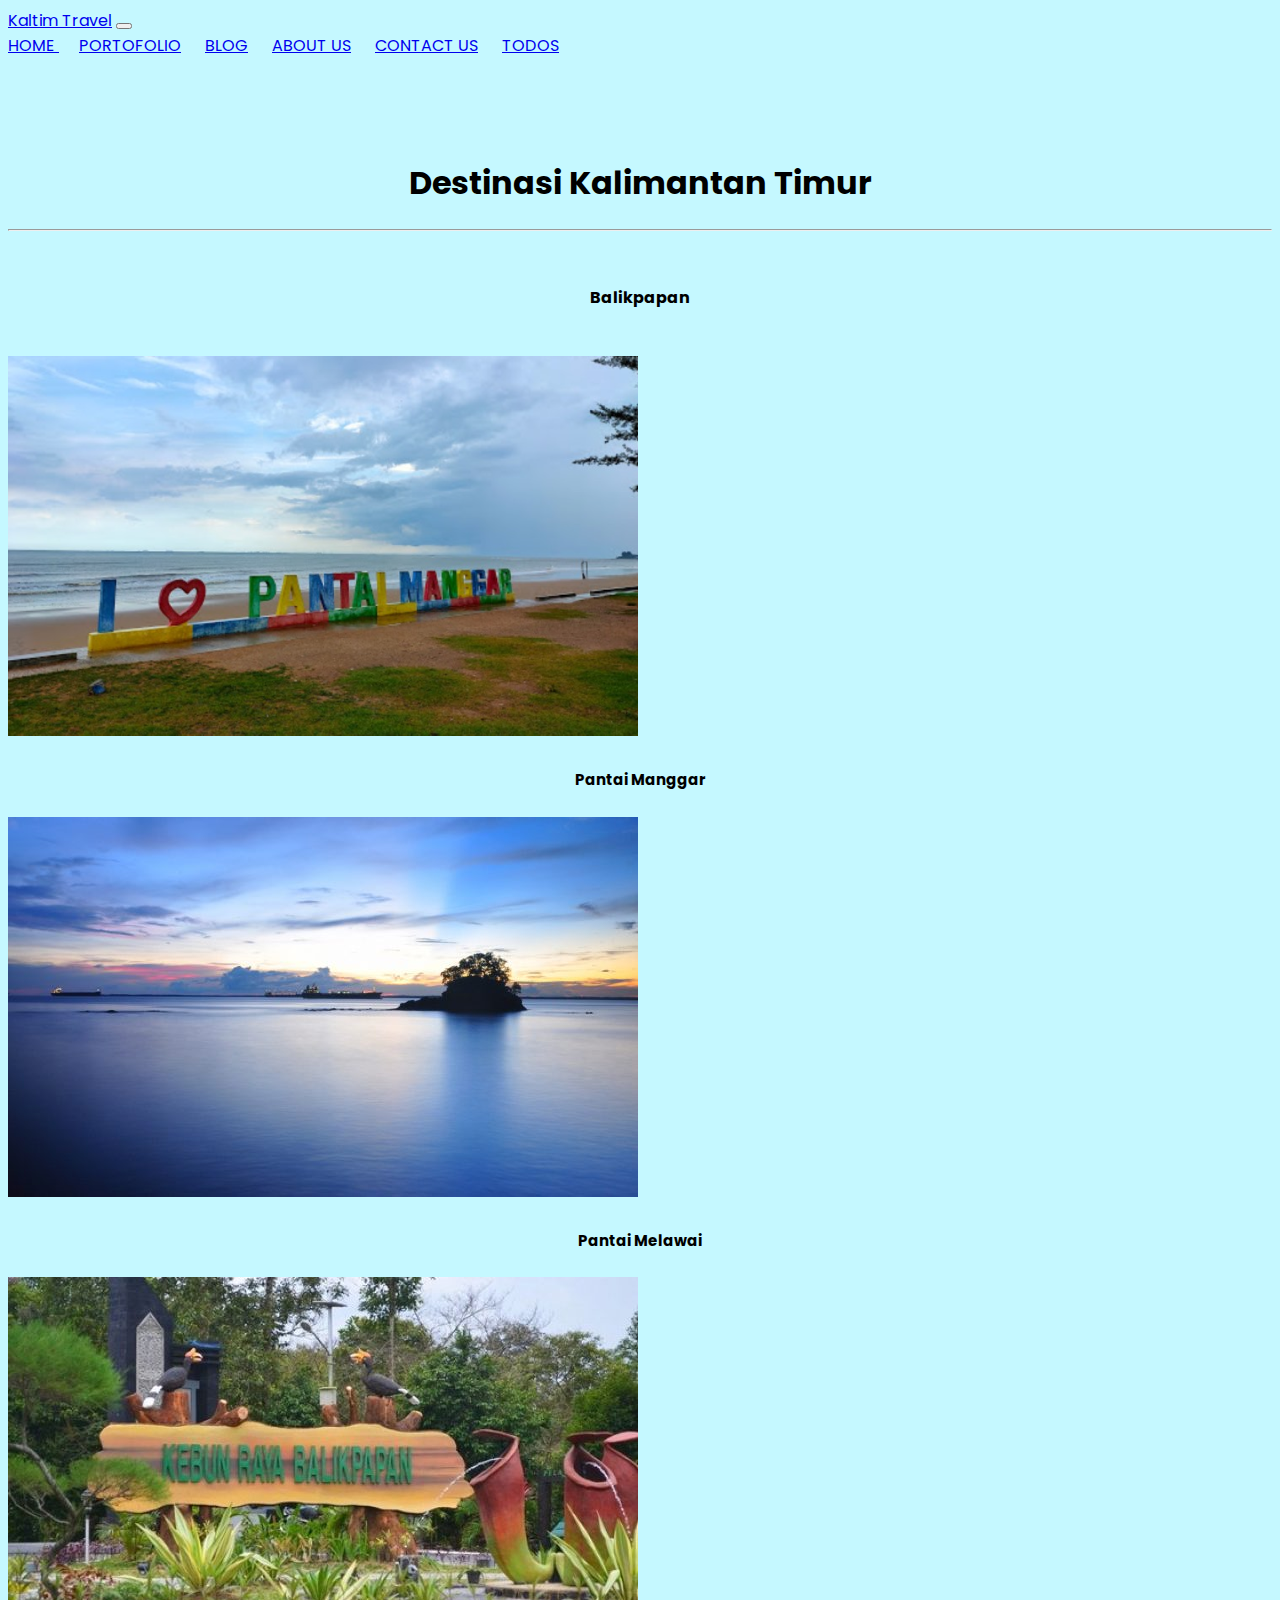
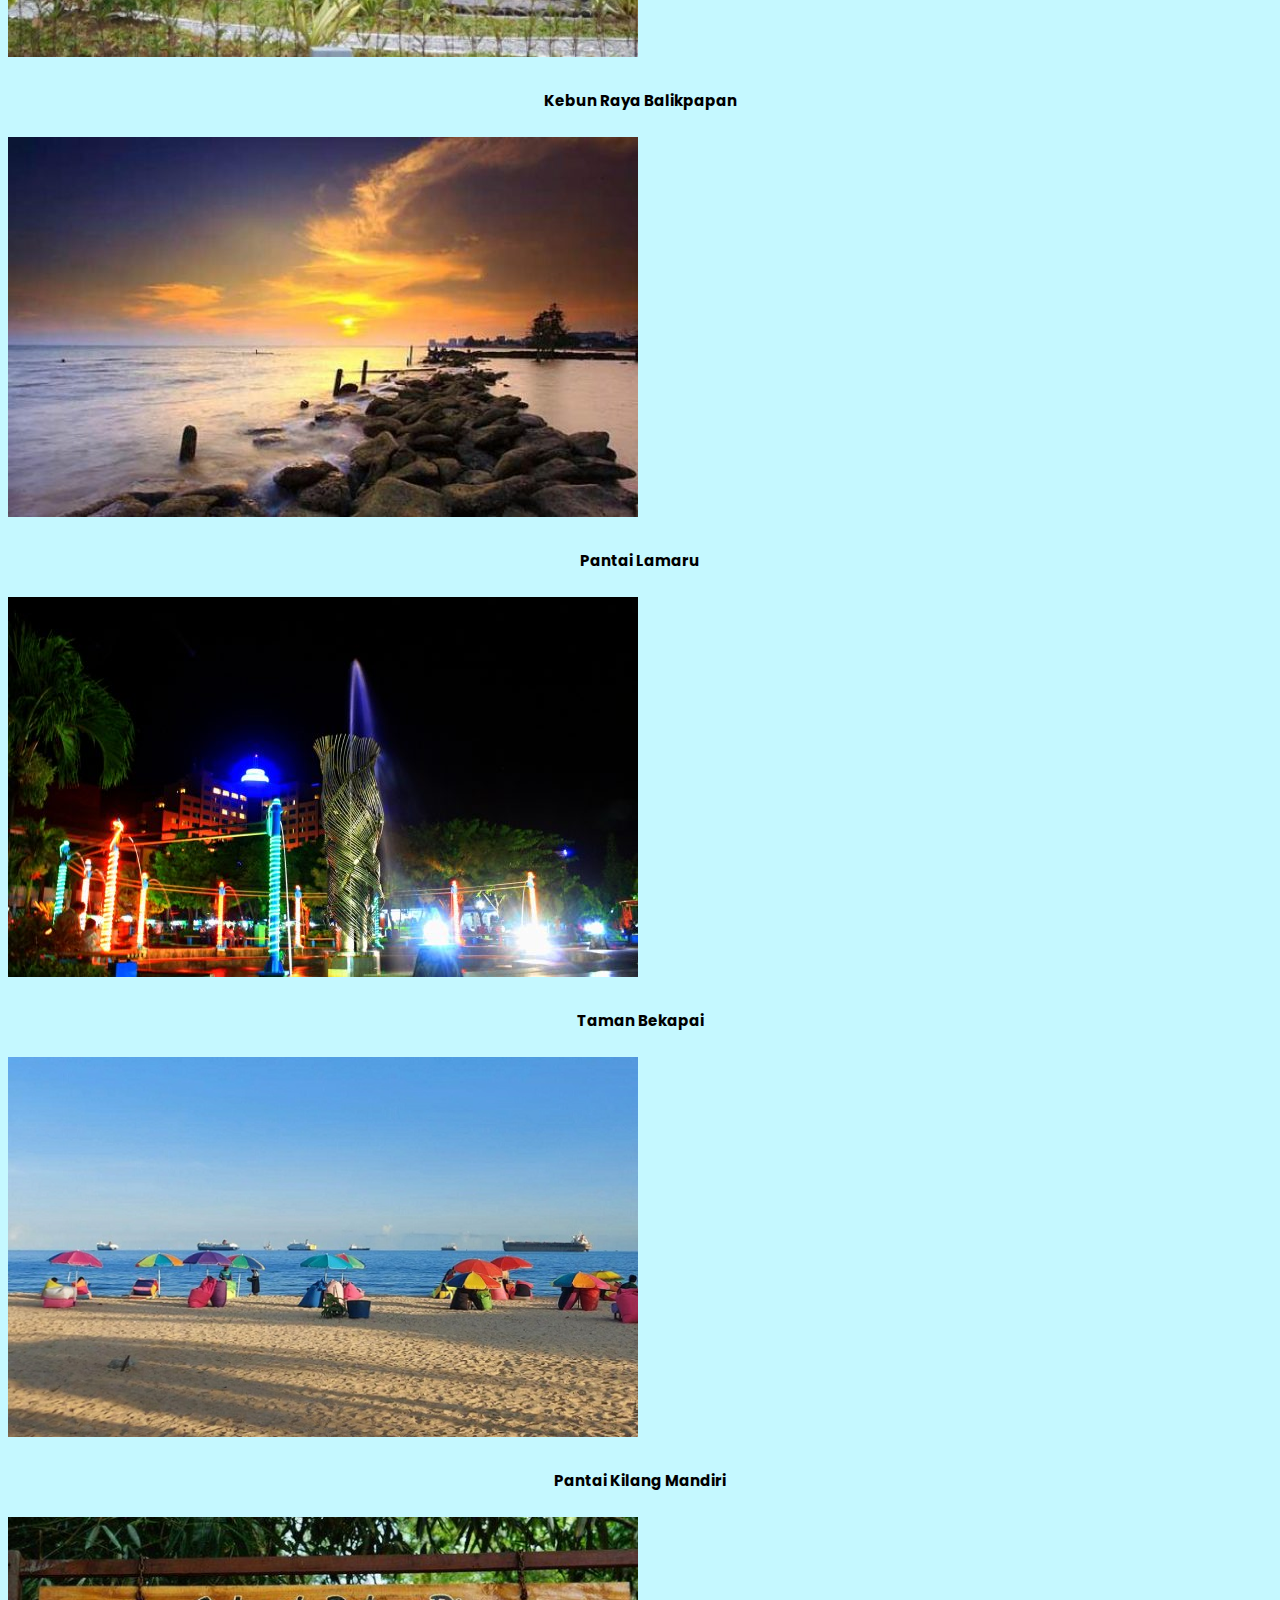
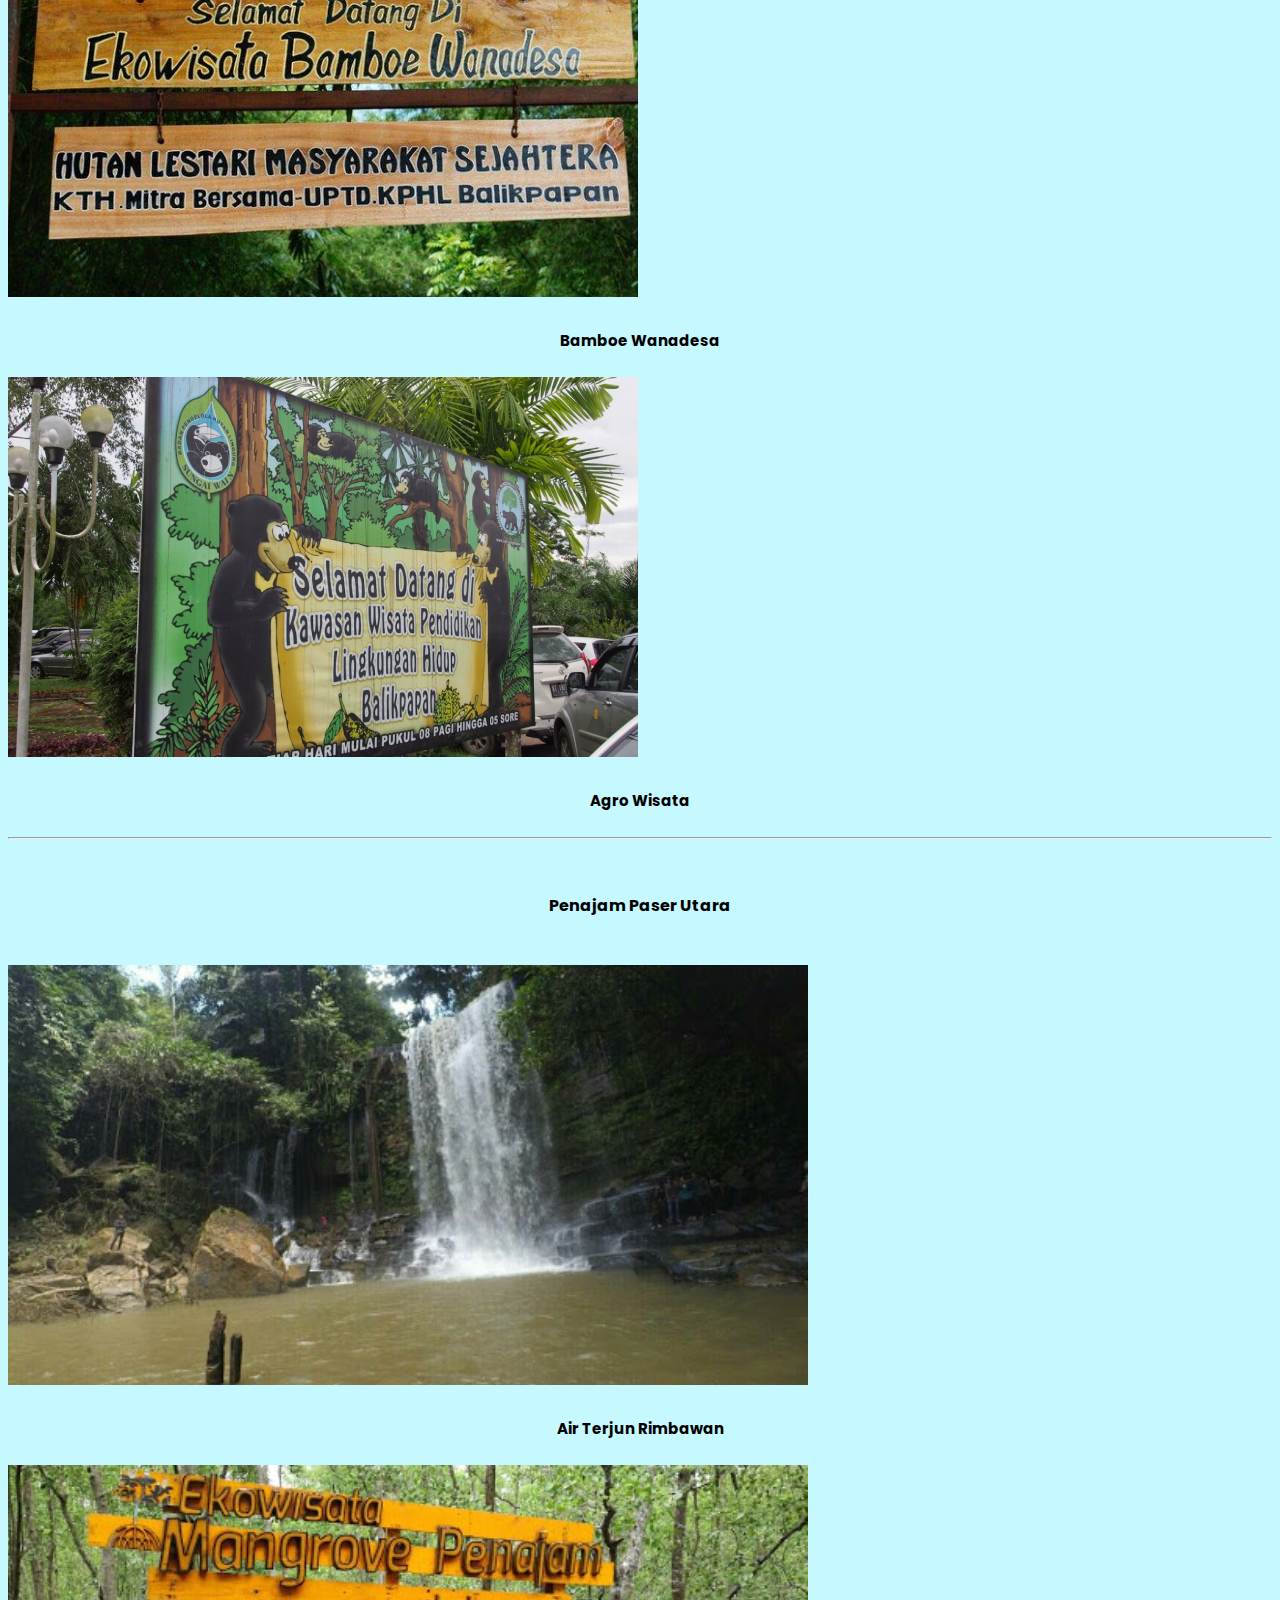
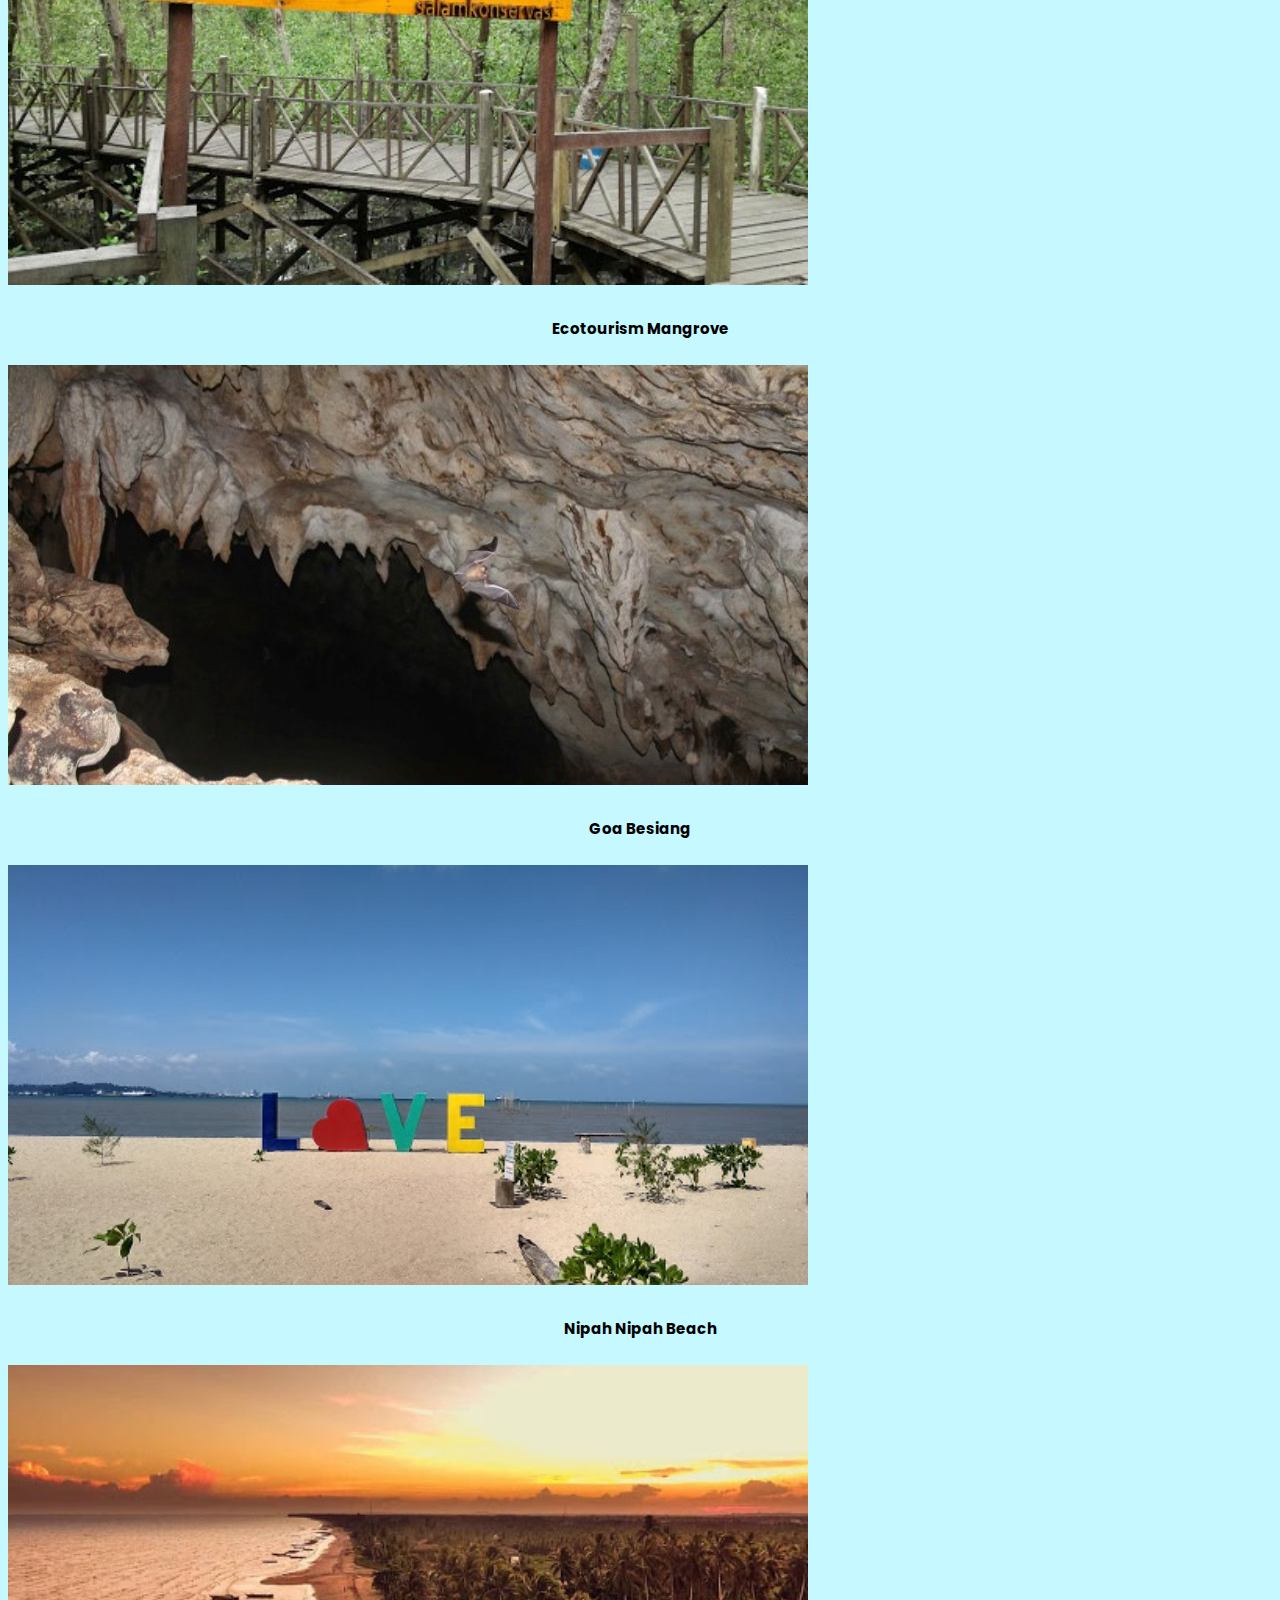
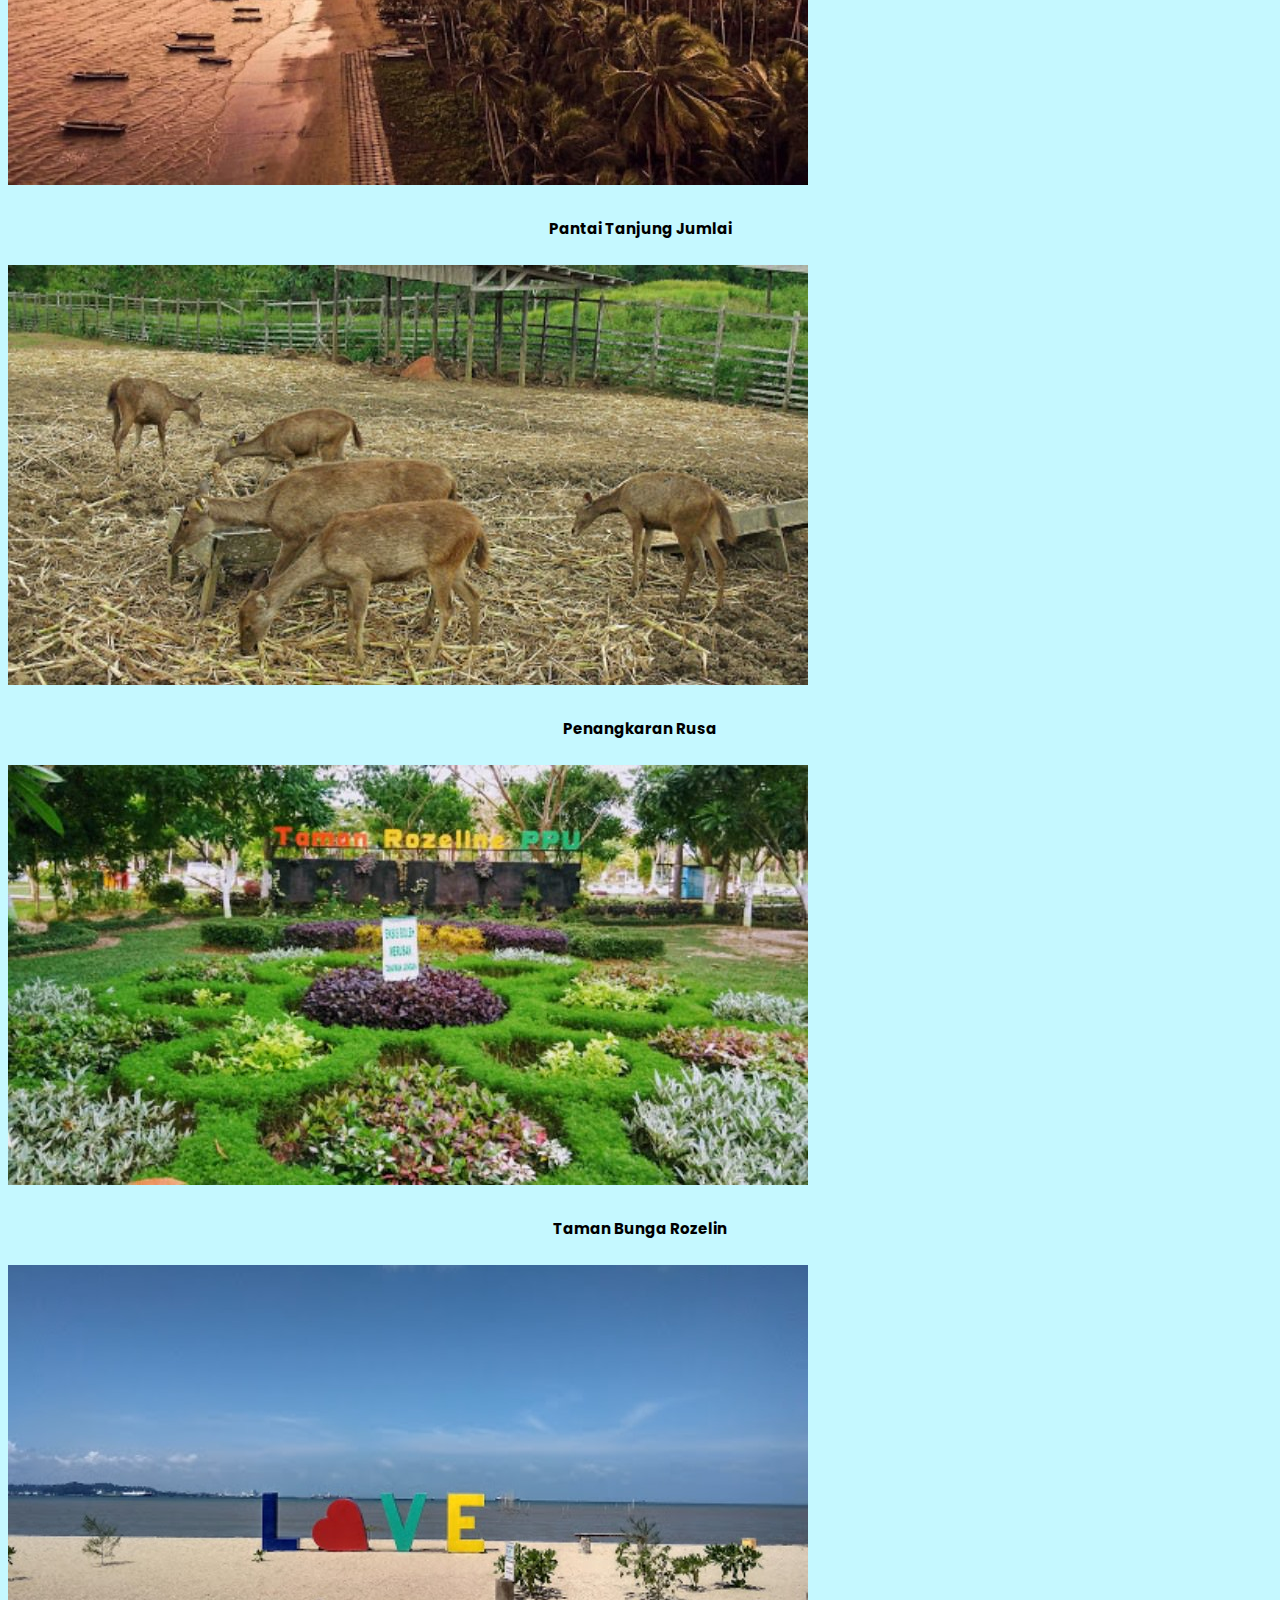
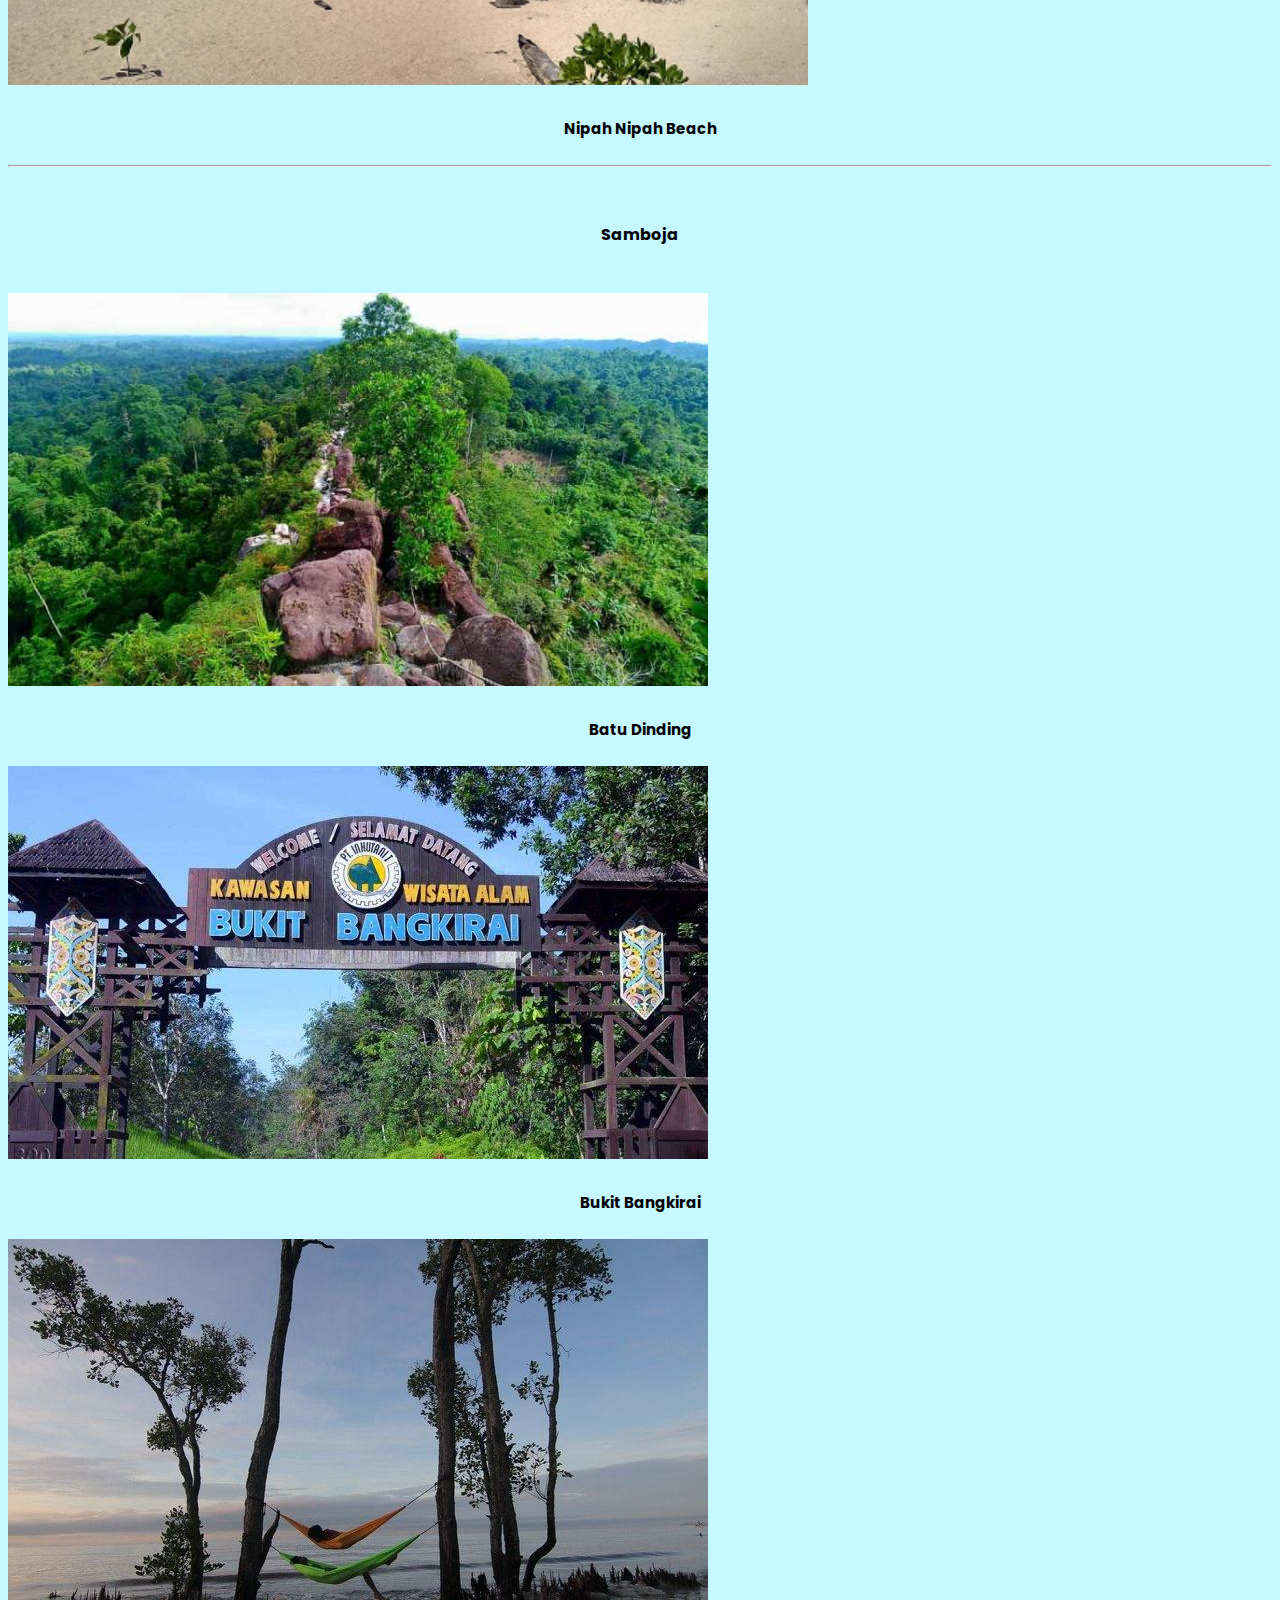
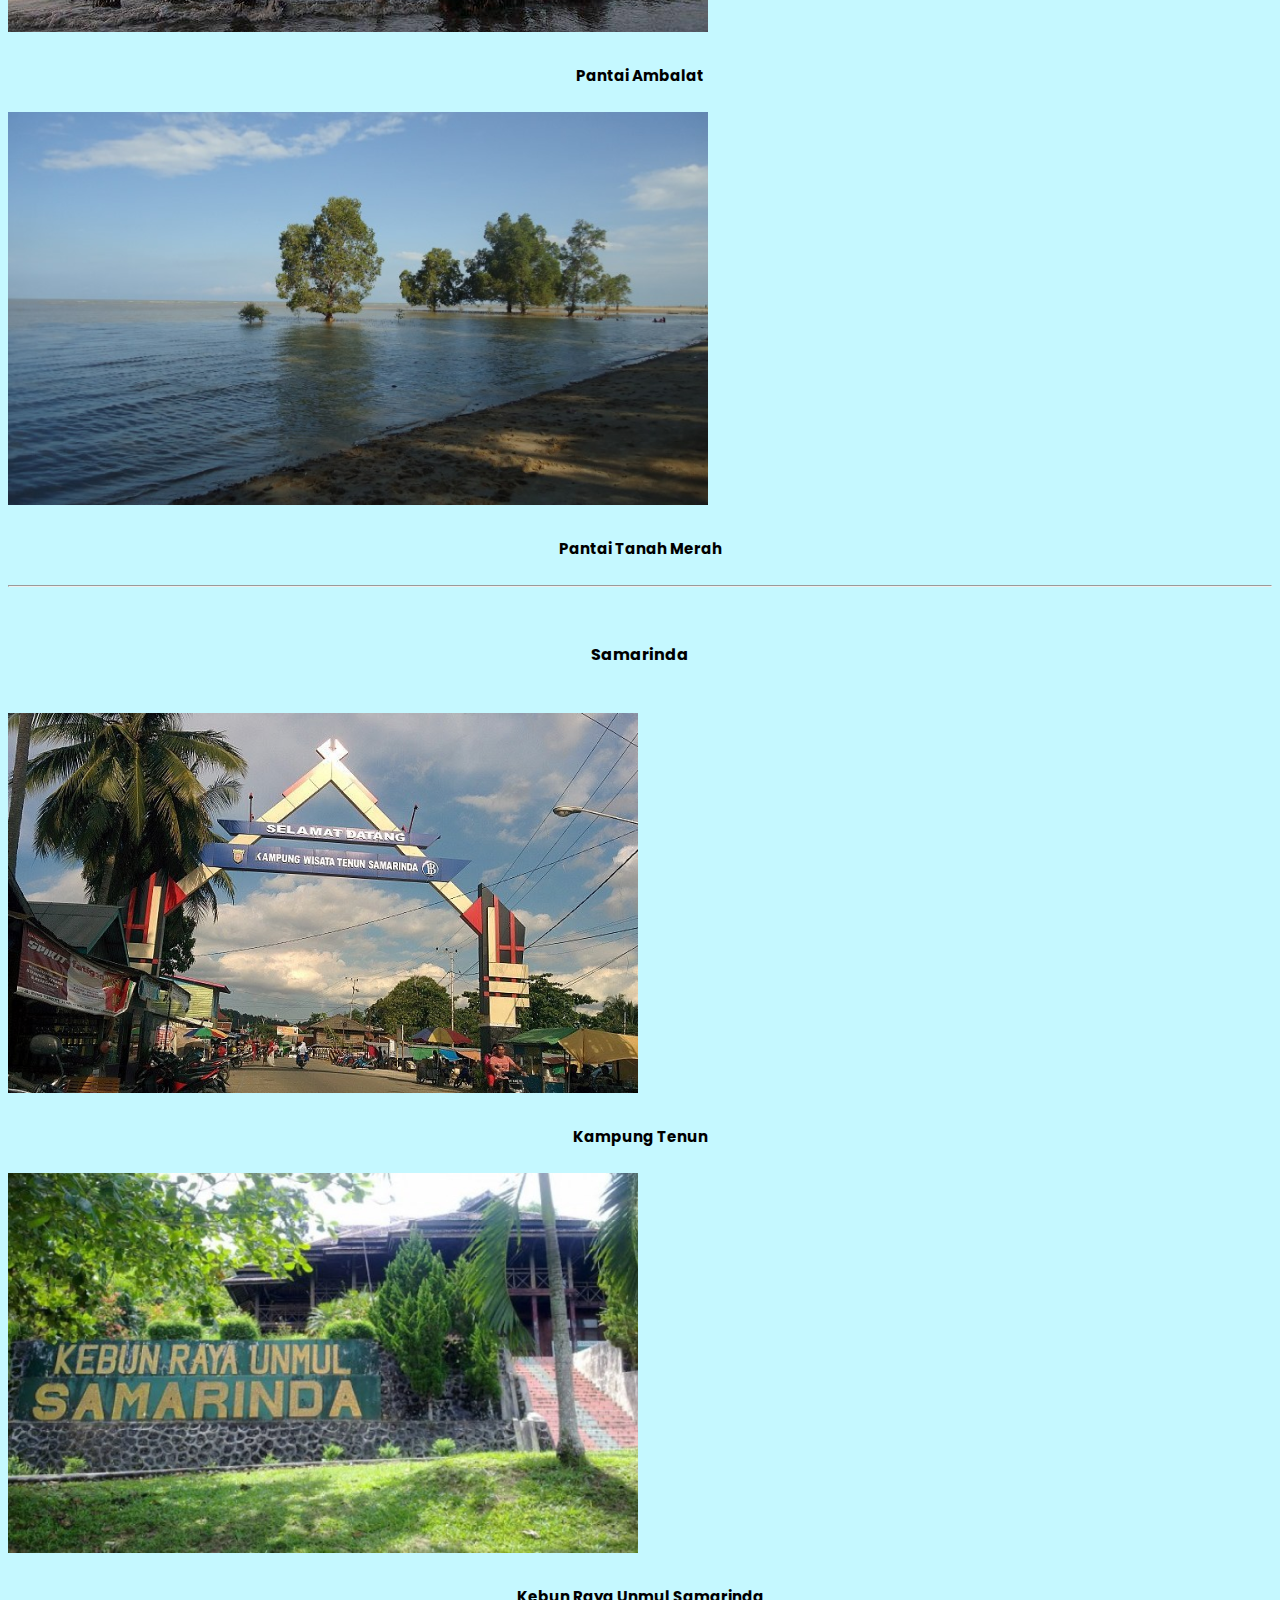
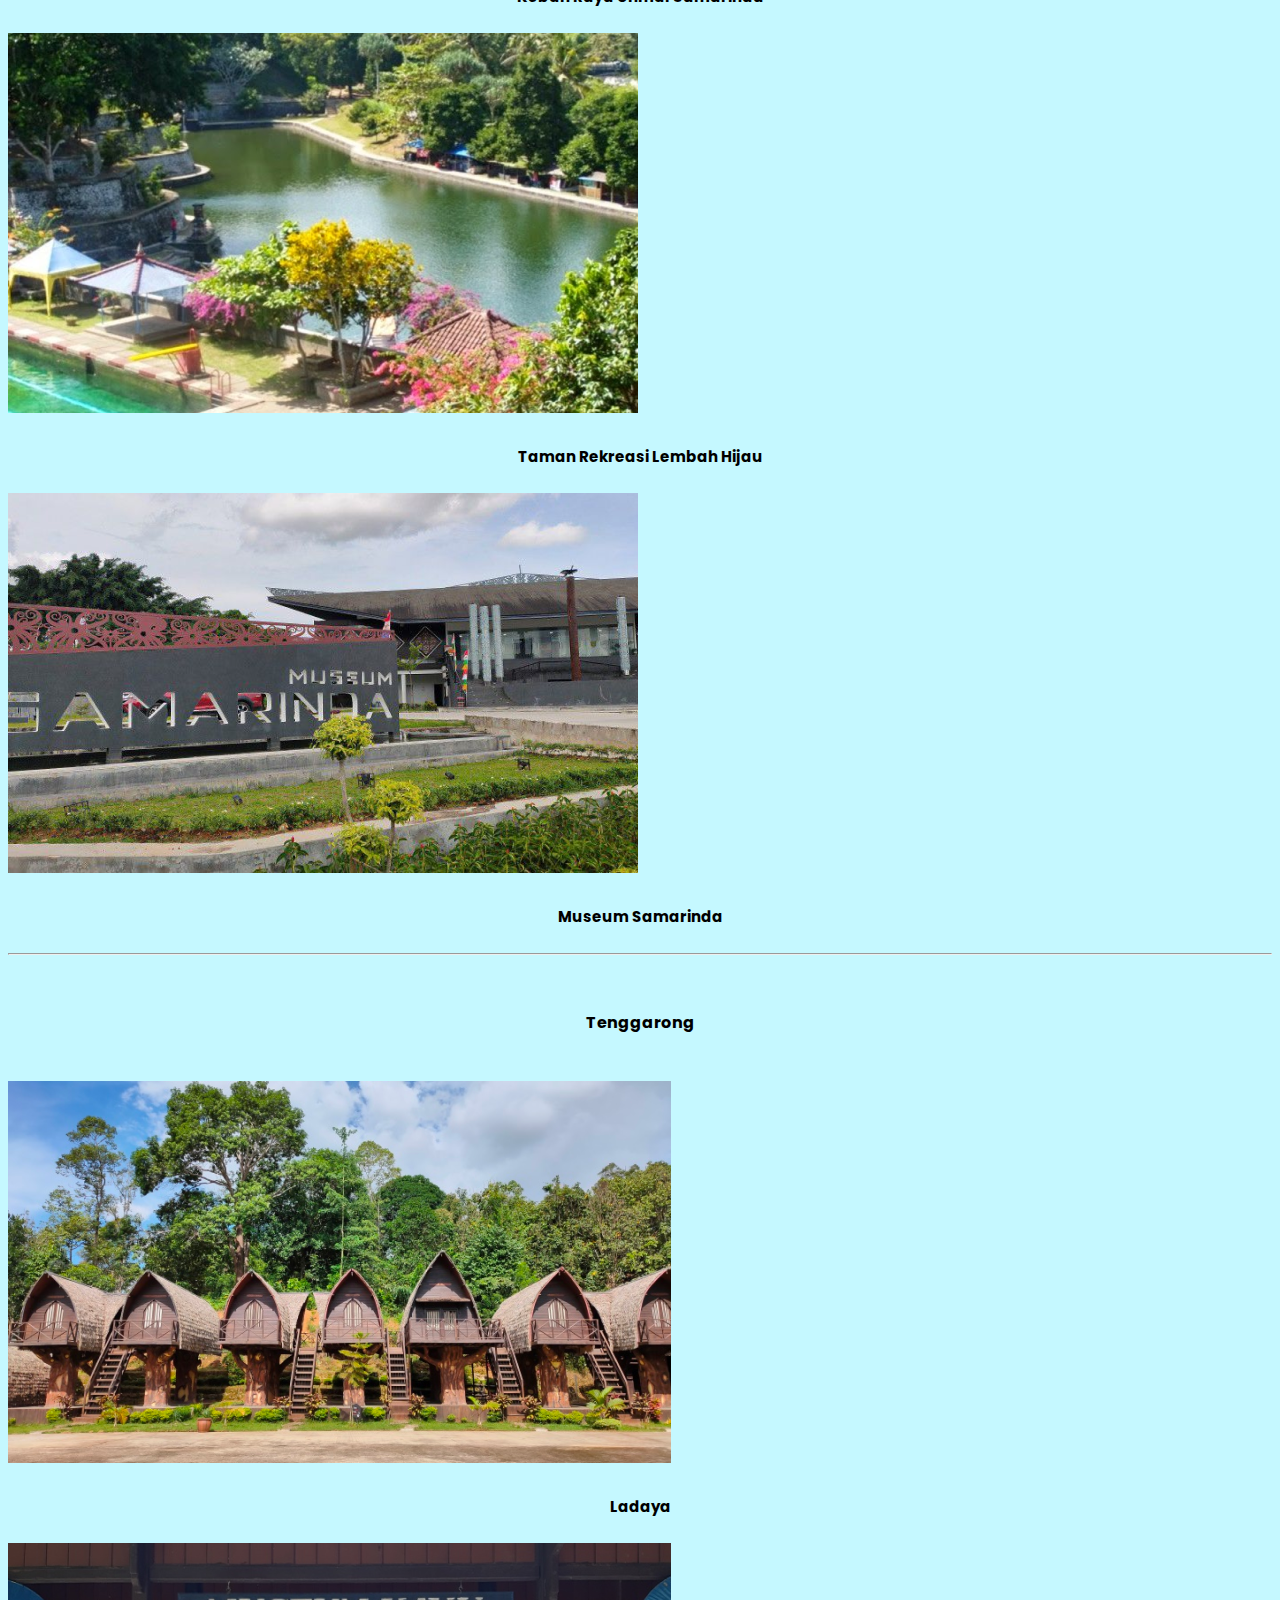
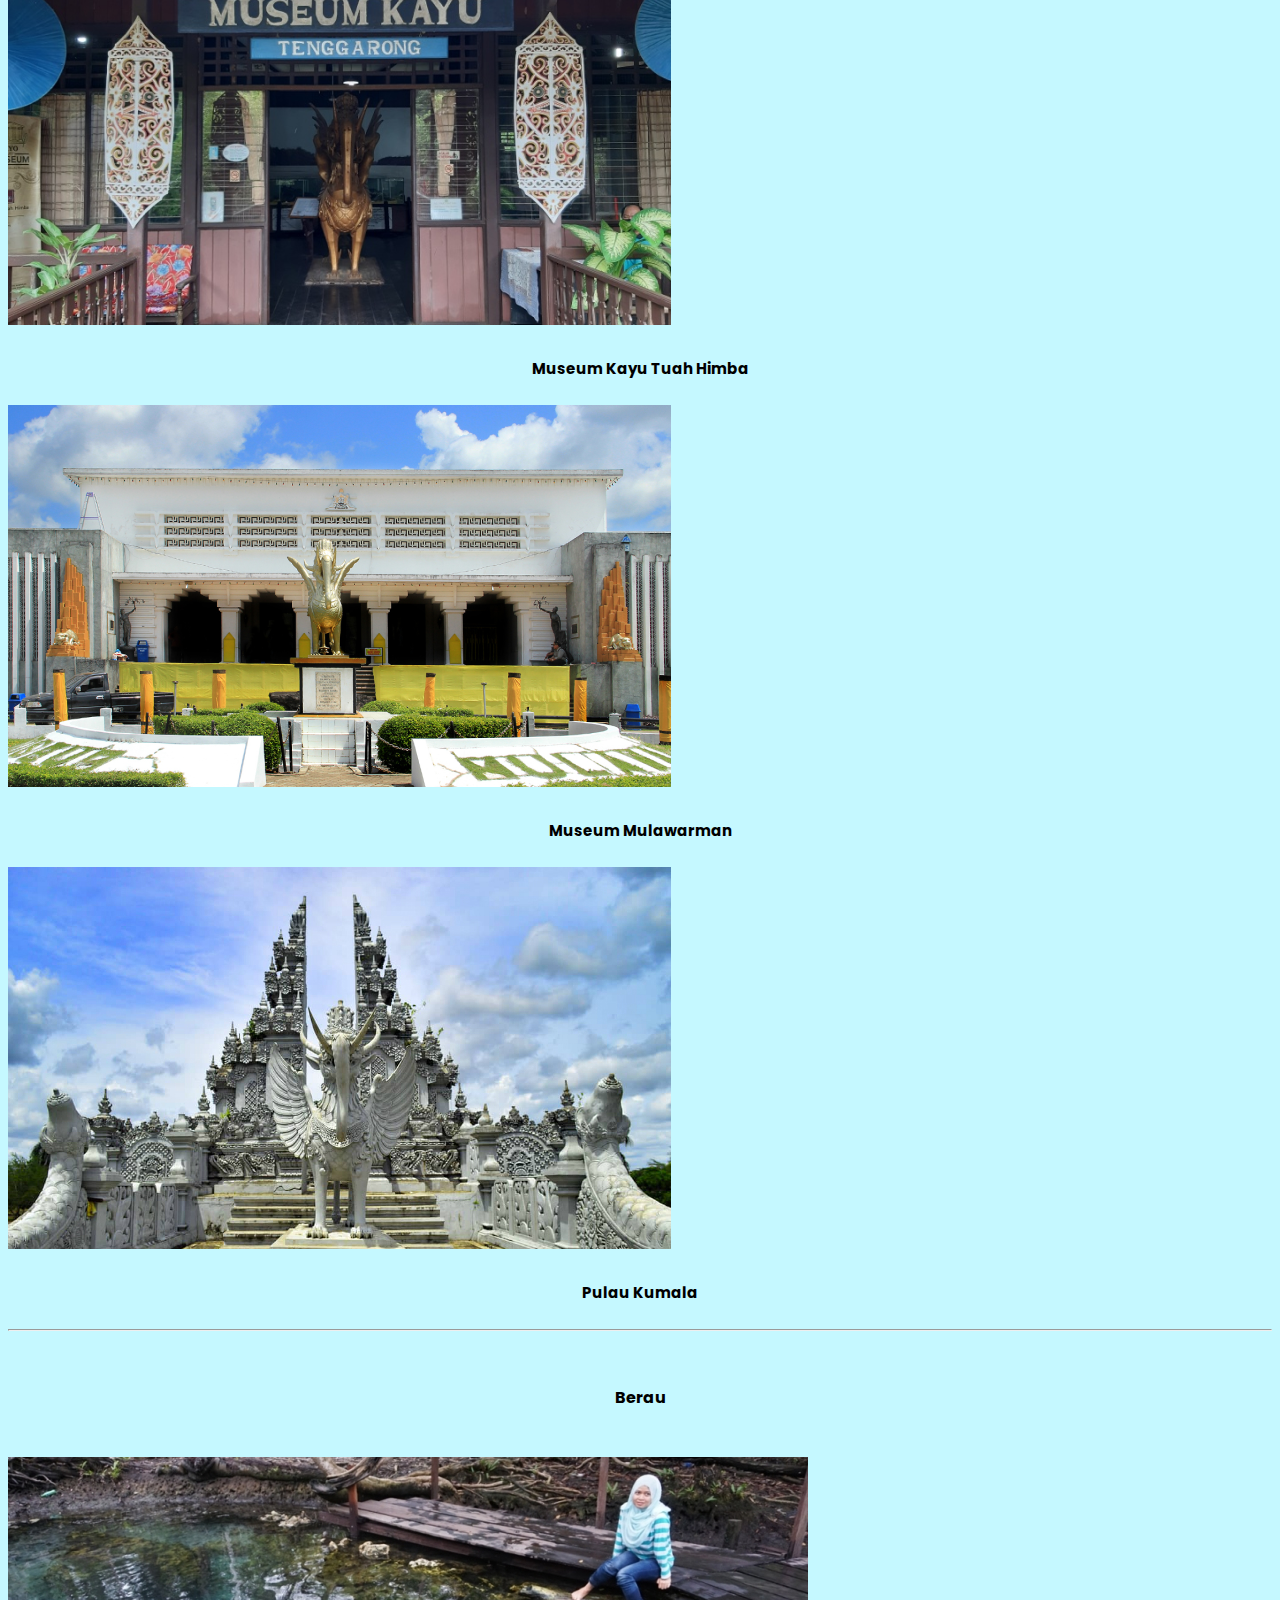
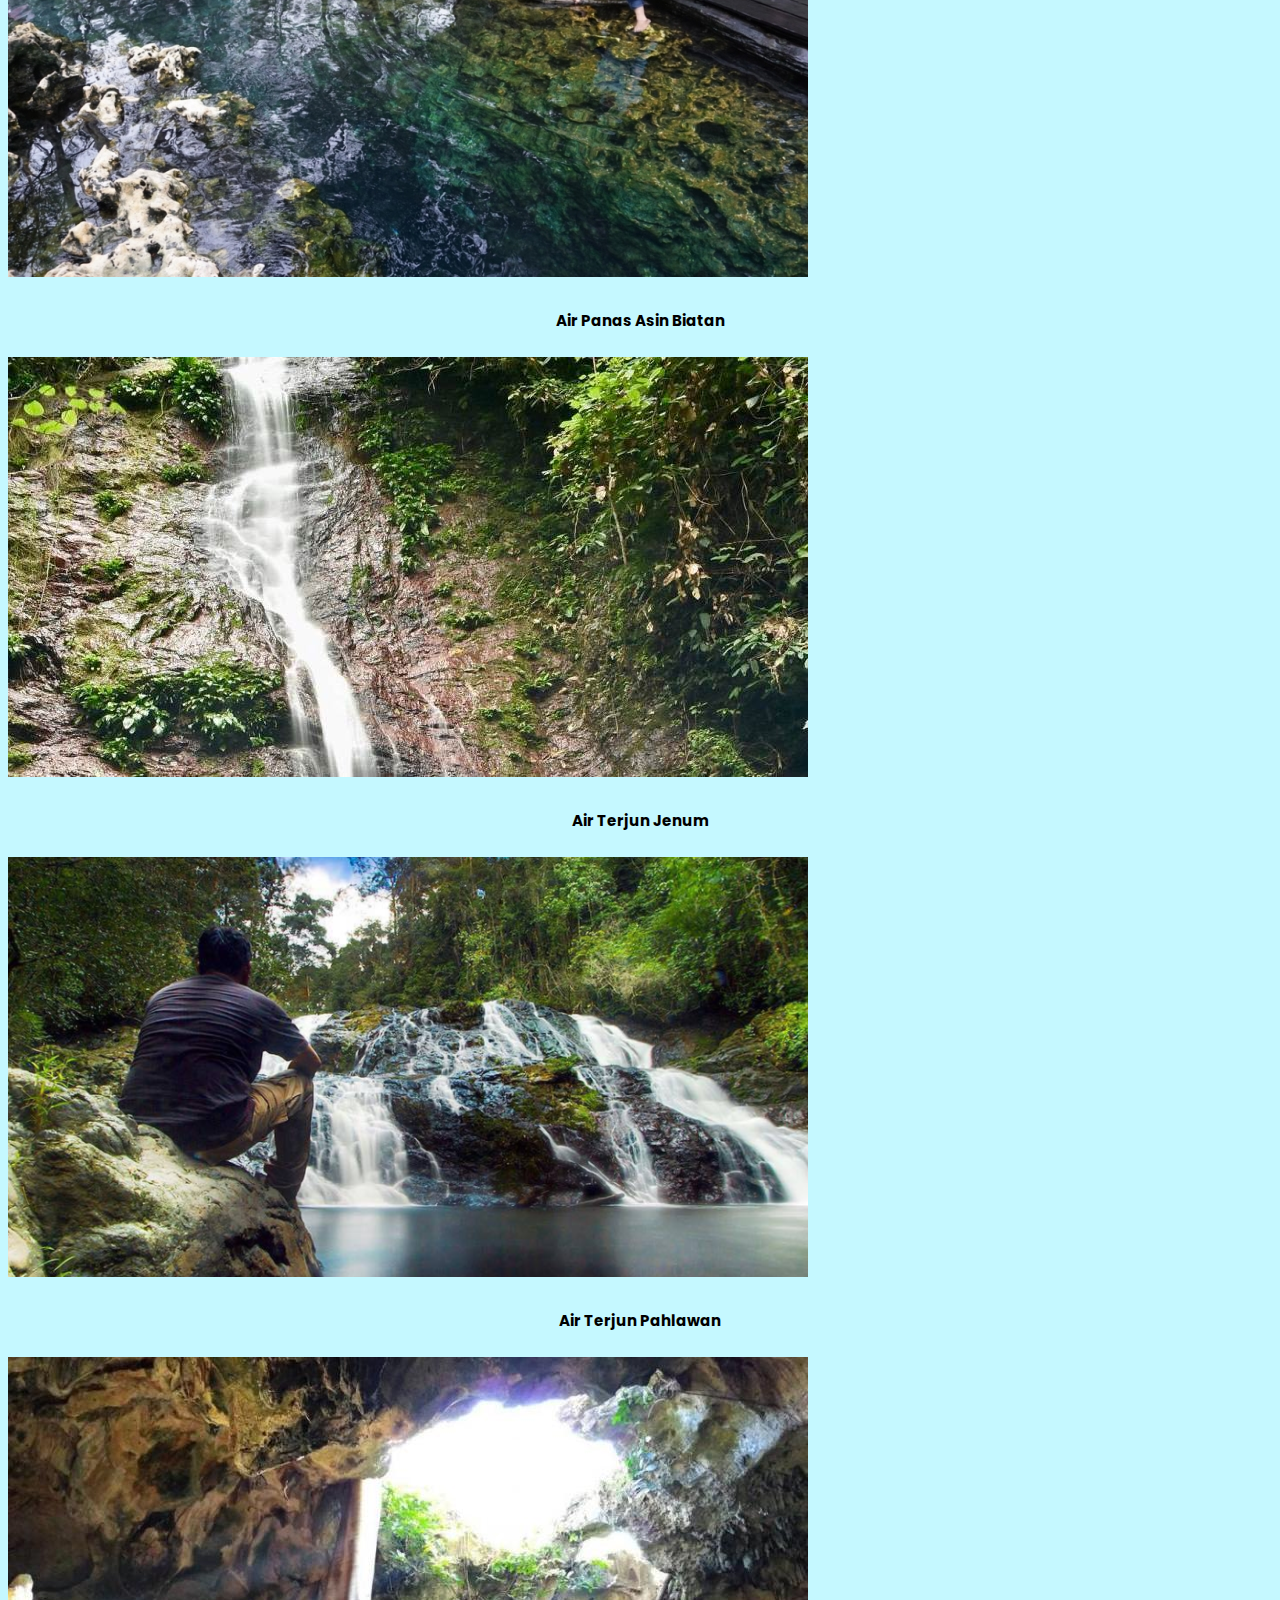
<file: portofolio.html>
<!DOCTYPE html>
<html lang="en">
<head>
    <meta charset="UTF-8">
    <meta http-equiv="X-UA-Compatible" content="IE=edge">
    <meta name="viewport" content="width=device-width, initial-scale=1.0">
    <title>Kaltim Travel</title>

    <!-- Bootstrap CSS -->
    <link rel="stylesheet" href="https://cdn.jsdelivr.net/npm/bootstrap@4.6.2/dist/css/bootstrap.min.css" integrity="sha384-xOolHFLEh07PJGoPkLv1IbcEPTNtaed2xpHsD9ESMhqIYd0nLMwNLD69Npy4HI+N" crossorigin="anonymous">
    <link rel="stylesheet" href="https://cdnjs.cloudflare.com/ajax/libs/font-awesome/4.7.0/css/font-awesome.min.css">

    <!--CSS -->
    <link rel="stylesheet" href="style3.css">

    <!-- font google-->
    <link href="https://fonts.googleapis.com/css2?family=Poppins:wght@400;500;700&display=swap" rel="stylesheet">

</head>
<body>

    <!--Navbar-->
    <header>
        <nav class="navbar navbar-expand-lg navbar-light bg-light position-fixed w-100">
            <div class="container">
                <a class="navbar-brand" href="#">Kaltim Travel</a>
                <button class="navbar-toggler" type="button" data-toggle="collapse" data-target="#navbarNavAltMarkup" aria-controls="navbarNavAltMarkup" aria-expanded="false" aria-label="Toggle navigation">
                    <span class="navbar-toggler-icon"></span>
                </button>
                <div class="collapse navbar-collapse" id="navbarNavAltMarkup">
                    <div class="navbar-nav ml-auto">
                        <a class="nav-item nav-link" href="index.html">Home <span class="sr-only">(current)</span></a>
                        <a class="nav-item nav-link active" href="#portofolio">Portofolio</a>
                        <a class="nav-item nav-link" href="blog.html">Blog</a>
                        <a class="nav-item nav-link" href="About.html">About Us</a>
                        <a class="nav-item nav-link" href="contact.html">Contact Us</a>
                        <a class="nav-item nav-link" href="todos.html">Todos</a>
                    </div>
                </div>
            </div>
        </nav>
    </header>

    <!--Card-->
    <div class="container">
        <h1>Destinasi Kalimantan Timur</h1><hr/>
        <br/><h4>Balikpapan</h4><br/>
        <div class="row row-cols-1 row-cols-md-4">
            <div class="col mb-4">
                <div class="card">
                    <img src="Balikpapan/Manggar 1.png" class="card-img-top" alt="...">
                    <div class="card-body">
                        <h5 class="card-title">Pantai Manggar</h5>
                    </div>
                </div>
            </div>

            <div class="col mb-4">
                <div class="card">
                    <img src="Balikpapan/melawai.jpg" class="card-img-top" alt="...">
                    <div class="card-body">
                        <h5 class="card-title">Pantai Melawai</h5>
                        
                    </div>
                </div>
            </div>

            <div class="col mb-4">
                <div class="card">
                    <img src="Balikpapan/krb.jpg" class="card-img-top" alt="...">
                    <div class="card-body">
                        <h5 class="card-title">Kebun Raya Balikpapan</h5>
                    </div>
                </div>
            </div>

            <div class="col mb-4">
                <div class="card">
                    <img src="Balikpapan/pantai-lamaru.jpg" class="card-img-top" alt="...">
                    <div class="card-body">
                        <h5 class="card-title">Pantai Lamaru</h5>
                        
                    </div>
                </div>
            </div>

            <div class="col mb-4">
                <div class="card">
                    <img src="Balikpapan/taman-bekapai.jpg" class="card-img-top" alt="...">
                    <div class="card-body">
                        <h5 class="card-title">Taman Bekapai</h5>
                        
                    </div>
                </div>
            </div>

            <div class="col mb-4">
                <div class="card">
                    <img src="Balikpapan/pantai_kilang_mandiri 1.png" class="card-img-top" alt="...">
                    <div class="card-body">
                        <h5 class="card-title">Pantai Kilang Mandiri</h5>
                        
                    </div>
                </div>
            </div>
            
            <div class="col mb-4">
                <div class="card">
                    <img src="Balikpapan/bamboe-wanadesa 1.png" class="card-img-top" alt="...">
                    <div class="card-body">
                        <h5 class="card-title">Bamboe Wanadesa</h5>
                        
                    </div>
                </div>
            </div>

            <div class="col mb-4">
                <div class="card">
                    <img src="Balikpapan/agro 1.png" class="card-img-top" alt="...">
                    <div class="card-body">
                        <h5 class="card-title">Agro Wisata</h5>
                        
                    </div>
                </div>
            </div>
        </div><hr/>

        <br/><h4>Penajam Paser Utara</h4><br/>
        <div class="row row-cols-1 row-cols-md-4">
            <div class="col mb-4">
                <div class="card">
                    <img src="Penajam/Air-Terjun-Rimbawan.jpg" class="card-img-top" alt="...">
                    <div class="card-body">
                        <h5 class="card-title">Air Terjun Rimbawan</h5>
                        
                    </div>
                </div>
            </div>

            <div class="col mb-4">
                <div class="card">
                    <img src="Penajam/Ecotourism-Mangrove.jpg" class="card-img-top" alt="...">
                    <div class="card-body">
                        <h5 class="card-title">Ecotourism Mangrove</h5>
                        
                    </div>
                </div>
            </div>

            <div class="col mb-4">
                <div class="card">
                    <img src="Penajam/Goa-Besiang.jpg" class="card-img-top" alt="...">
                    <div class="card-body">
                        <h5 class="card-title">Goa Besiang</h5>
                    </div>
                </div>
            </div>

            <div class="col mb-4">
                <div class="card">
                    <img src="Penajam/Nipah-Nipah-Beach.jpg" class="card-img-top" alt="...">
                    <div class="card-body">
                        <h5 class="card-title">Nipah Nipah Beach</h5>
                        
                    </div>
                </div>
            </div>

            <div class="col mb-4">
                <div class="card">
                    <img src="Penajam/Pantai-Tanjung-Jumlai.jpg" class="card-img-top" alt="...">
                    <div class="card-body">
                        <h5 class="card-title">Pantai Tanjung Jumlai</h5>
                        
                    </div>
                </div>
            </div>

            <div class="col mb-4">
                <div class="card">
                    <img src="Penajam/Penangkaran-Rusa-Penajam.jpg" class="card-img-top" alt="...">
                    <div class="card-body">
                        <h5 class="card-title">Penangkaran Rusa</h5>
                        
                    </div>
                </div>
            </div>

            <div class="col mb-4">
                <div class="card">
                    <img src="Penajam/Taman-Bunga-Rozelin.jpg" class="card-img-top" alt="...">
                    <div class="card-body">
                        <h5 class="card-title">Taman Bunga Rozelin</h5>
                        
                    </div>
                </div>
            </div>

            <div class="col mb-4">
                <div class="card">
                    <img src="Penajam/Nipah-Nipah-Beach.jpg" class="card-img-top" alt="...">
                    <div class="card-body">
                        <h5 class="card-title">Nipah Nipah Beach</h5>
                        
                    </div>
                </div>
            </div>
        </div><hr/>

        <br/><h4>Samboja</h4><br/>
        <div class="row row-cols-1 row-cols-md-4">
            <div class="col mb-4">
                <div class="card">
                    <img src="Samboja/Batu-Dinding-Samboja 1.png" class="card-img-top" alt="...">
                    <div class="card-body">
                        <h5 class="card-title">Batu Dinding</h5>
                        
                    </div>
                </div>
            </div>

            <div class="col mb-4">
                <div class="card">
                    <img src="Samboja/Bukit-Bangkirai (1).jpg" class="card-img-top" alt="...">
                    <div class="card-body">
                        <h5 class="card-title">Bukit Bangkirai</h5>
                        
                    </div>
                </div>
            </div>

            <div class="col mb-4">
                <div class="card">
                    <img src="Samboja/pantai-ambalat.jpg" class="card-img-top" alt="...">
                    <div class="card-body">
                        <h5 class="card-title">Pantai Ambalat</h5>
                    </div>
                </div>
            </div>

            <div class="col mb-4">
                <div class="card">
                    <img src="Samboja/Pantai-Tanah-Merah 1.png" class="card-img-top" alt="...">
                    <div class="card-body">
                        <h5 class="card-title">Pantai Tanah Merah</h5>
                        
                    </div>
                </div>
            </div>
        </div><hr/>

        <br/><h4>Samarinda</h4><br/>
        <div class="row row-cols-1 row-cols-md-4">
            <div class="col mb-4">
                <div class="card">
                    <img src="Samarinda/kampung tenun 1.png" class="card-img-top" alt="...">
                    <div class="card-body">
                        <h5 class="card-title">Kampung Tenun</h5>
                        
                    </div>
                </div>
            </div>

            <div class="col mb-4">
                <div class="card">
                    <img src="Samarinda/Kebun-Raya-Unmul-Samarinda 1.png" class="card-img-top" alt="...">
                    <div class="card-body">
                        <h5 class="card-title">Kebun Raya Unmul Samarinda</h5>
                        
                    </div>
                </div>
            </div>

            <div class="col mb-4">
                <div class="card">
                    <img src="Samarinda/Taman-Rekreasi-Lembah-Hijau 1.png" class="card-img-top" alt="...">
                    <div class="card-body">
                        <h5 class="card-title">Taman Rekreasi Lembah Hijau</h5>
                    </div>
                </div>
            </div>

            <div class="col mb-4">
                <div class="card">
                    <img src="Samarinda/Wisata-Museum-Samarinda 1.png" class="card-img-top" alt="...">
                    <div class="card-body">
                        <h5 class="card-title">Museum Samarinda</h5>
                        
                    </div>
                </div>
            </div>
        </div><hr/>

        <br/><h4>Tenggarong</h4><br/>
        <div class="row row-cols-1 row-cols-md-4">
            <div class="col mb-4">
                <div class="card">
                    <img src="Tenggarong/Ladaya 1.png" class="card-img-top" alt="...">
                    <div class="card-body">
                        <h5 class="card-title">Ladaya</h5>
                        
                    </div>
                </div>
            </div>

            <div class="col mb-4">
                <div class="card">
                    <img src="Tenggarong/Museum-Kayu-Tuah-Himba 1.png" class="card-img-top" alt="...">
                    <div class="card-body">
                        <h5 class="card-title">Museum Kayu Tuah Himba</h5>
                        
                    </div>
                </div>
            </div>

            <div class="col mb-4">
                <div class="card">
                    <img src="Tenggarong/museum_mulawarman 1.png" class="card-img-top" alt="...">
                    <div class="card-body">
                        <h5 class="card-title">Museum Mulawarman</h5>
                    </div>
                </div>
            </div>

            <div class="col mb-4">
                <div class="card">
                    <img src="Tenggarong/Pulau-Kumala.jpg" class="card-img-top" alt="...">
                    <div class="card-body">
                        <h5 class="card-title">Pulau Kumala</h5>
                        
                    </div>
                </div>
            </div>
        </div><hr/>

        <br/><h4>Berau</h4><br/>
        <div class="row row-cols-1 row-cols-md-4">
            <div class="col mb-4">
                <div class="card">
                    <img src="Berau/Air-Panas-Asin-Biatan.jpg" class="card-img-top" alt="...">
                    <div class="card-body">
                        <h5 class="card-title">Air Panas Asin Biatan</h5>
                        
                    </div>
                </div>
            </div>

            <div class="col mb-4">
                <div class="card">
                    <img src="Berau/Air-Terjun-Jenum.jpg" class="card-img-top" alt="...">
                    <div class="card-body">
                        <h5 class="card-title">Air Terjun Jenum</h5>
                        
                    </div>
                </div>
            </div>

            <div class="col mb-4">
                <div class="card">
                    <img src="Berau/Air-Terjun-Pahlawan.png" class="card-img-top" alt="...">
                    <div class="card-body">
                        <h5 class="card-title">Air Terjun Pahlawan</h5>
                    </div>
                </div>
            </div>

            <div class="col mb-4">
                <div class="card">
                    <img src="Berau/Goa-Mulut-Besar.jpg" class="card-img-top" alt="...">
                    <div class="card-body">
                        <h5 class="card-title">Goa Mulut Besar</h5>
                        
                    </div>
                </div>
            </div>

            <div class="col mb-4">
                <div class="card">
                    <img src="Berau/Kakaban-Island.jpg" class="card-img-top" alt="...">
                    <div class="card-body">
                        <h5 class="card-title">Kakaban Island</h5>
                        
                    </div>
                </div>
            </div>

            <div class="col mb-4">
                <div class="card">
                    <img src="Berau/Labuan-Cermin.jpg" class="card-img-top" alt="...">
                    <div class="card-body">
                        <h5 class="card-title">Labuan Cermin</h5>
                        
                    </div>
                </div>
            </div>

            <div class="col mb-4">
                <div class="card">
                    <img src="Berau/Pulau-Derawan.jpg" class="card-img-top" alt="...">
                    <div class="card-body">
                        <h5 class="card-title">Pulau Derawan</h5>
                        
                    </div>
                </div>
            </div>

            <div class="col mb-4">
                <div class="card">
                    <img src="Berau/Teluk-Sulaiman.jpg" class="card-img-top" alt="...">
                    <div class="card-body">
                        <h5 class="card-title">Teluk Sulaiman</h5>
                        
                    </div>
                </div>
            </div>
        </div><hr/>
        
    </div>

    <!--Footer-->
    <footer class="footer">
        <div class="container">
            <div>
                <p> &copy; 2020 Putri</p>
            </div>
        </div>  
    </footer>

    <!-- Optional JavaScript; choose one of the two! -->

    <!-- Option 1: jQuery and Bootstrap Bundle (includes Popper) -->
    <script src="https://cdn.jsdelivr.net/npm/jquery@3.5.1/dist/jquery.slim.min.js" integrity="sha384-DfXdz2htPH0lsSSs5nCTpuj/zy4C+OGpamoFVy38MVBnE+IbbVYUew+OrCXaRkfj" crossorigin="anonymous"></script>
    <script src="https://cdn.jsdelivr.net/npm/bootstrap@4.6.2/dist/js/bootstrap.bundle.min.js" integrity="sha384-Fy6S3B9q64WdZWQUiU+q4/2Lc9npb8tCaSX9FK7E8HnRr0Jz8D6OP9dO5Vg3Q9ct" crossorigin="anonymous"></script>

    <!-- Option 2: Separate Popper and Bootstrap JS -->
    <!--
    <script src="https://cdn.jsdelivr.net/npm/jquery@3.5.1/dist/jquery.slim.min.js" integrity="sha384-DfXdz2htPH0lsSSs5nCTpuj/zy4C+OGpamoFVy38MVBnE+IbbVYUew+OrCXaRkfj" crossorigin="anonymous"></script>
    <script src="https://cdn.jsdelivr.net/npm/popper.js@1.16.1/dist/umd/popper.min.js" integrity="sha384-9/reFTGAW83EW2RDu2S0VKaIzap3H66lZH81PoYlFhbGU+6BZp6G7niu735Sk7lN" crossorigin="anonymous"></script>
    <script src="https://cdn.jsdelivr.net/npm/bootstrap@4.6.2/dist/js/bootstrap.min.js" integrity="sha384-+sLIOodYLS7CIrQpBjl+C7nPvqq+FbNUBDunl/OZv93DB7Ln/533i8e/mZXLi/P+" crossorigin="anonymous"></script>
    -->
</body>
</html>
</file>
<file: style.css>
body {
    font-family: 'Poppins', sans-serif;
    background-color: #C5F8FF;
}

.navbar {
    z-index: 3;
}

/* jumbotron */
.jumbotron {
    background-image: url(img/labuan_cermin.jpg);
    background-size: cover;
    height: 660px;
    text-align: center;
    position: relative;
}

.jumbotron .container {
    position: relative;
}

.jumbotron::after{
    content: '';
    width: 100%;
    height: 100%;
}

.jumbotron .display-4 {
    color: white;
    text-align: center;
    margin-top: 70px;
    font-size: 40px;
    background-color: rgba(26, 26, 28, 0.551);
    border-radius: 50%;
}

.jumbotron .lead {
    color: white;
    font-size: 15px;
    text-align: center;
    background-color: rgba(26, 26, 28, 0.551);
    border-radius: 40px;
}

/*Card*/
.container h1{
    text-align: center;
    margin-top: 50px;
}
.card {
    margin-top: 50px;
}

/*Footer*/
footer {
    position: absolute;
    width: 100%;
    background: rgb(55, 190, 228);
    color: white;
    margin-top: 70px;
}

.footer .container p {
    text-align: center;
    margin-top: 15px;
}

.box .content {
    margin: 20px 0 0 0;
}


.btn-info {
    float: left;
}

.btn-outline-primary {
    float: right;
    margin-top: 15px;
}



/* Desktop version */
@media (min-width: 992px) {
    .nav-link{
        text-transform: uppercase;
        margin-right: 20px;
    }

    .nav-link:hover {
        color: #f6f6f6;
        background-color: #ddd;
    }

    .jumbotron .display-4 {
        color: white;
        text-align: center;
        margin-top: 140px;
        font-size: 60px;
    }

    
    
    .jumbotron .lead {
        font-size: 20px;
        color: white;
        text-align: center;
    }
    
    button {
        float: right;
        margin-right: 20vh;
    }
    

}
</file>
<file: style2.css>
body {
    font-family: 'Poppins', sans-serif;
    background-color: #C5F8FF;
}

.navbar {
    z-index: 3;
}

/*section*/
.container .title {
    padding-top: 70px;
    text-align: center;
    
}

.title p {
    padding-left: 15px;
}

.img {
    text-align: center;
}

.text {
    text-align: justify;
}

.text h4 {
    text-align: center;
}

/*Footer*/
footer {
    position: absolute;
    width: 100%;
    background: rgb(55, 190, 228);
    color: white;
}

.footer .container p {
    text-align: center;
    margin-top: 15px;
}




/* Desktop version */
@media (min-width: 992px) {
    .nav-link{
        text-transform: uppercase;
        margin-right: 20px;
    }

    .nav-link:hover {
        color: #f6f6f6;
        background-color: #ddd;
    }
    

}
</file>
<file: style3.css>
body {
    font-family: 'Poppins', sans-serif;
    background-color: #C5F8FF;
}

.navbar {
    z-index: 3;
}

.container h4 {
    text-align: center;
}

/*card*/
.container h1 {
    padding-top: 80px;
    text-align: center;
}

.container h5 {
    font-size: 15px;
    text-align: center;
}


/*Footer*/
footer {
    position: absolute;
    width: 100%;
   
    background: rgb(55, 190, 228);
    color: white;
}

.footer .container p {
    text-align: center;
    margin-top: 15px;
}

.btn-info {
    float: left;
}



/* Desktop version */
@media (min-width: 992px) {
    .nav-link{
        text-transform: uppercase;
        margin-right: 20px;
    }

    .nav-link:hover {
        color: #f6f6f6;
        background-color: #ddd;
    }
    
}
</file>
